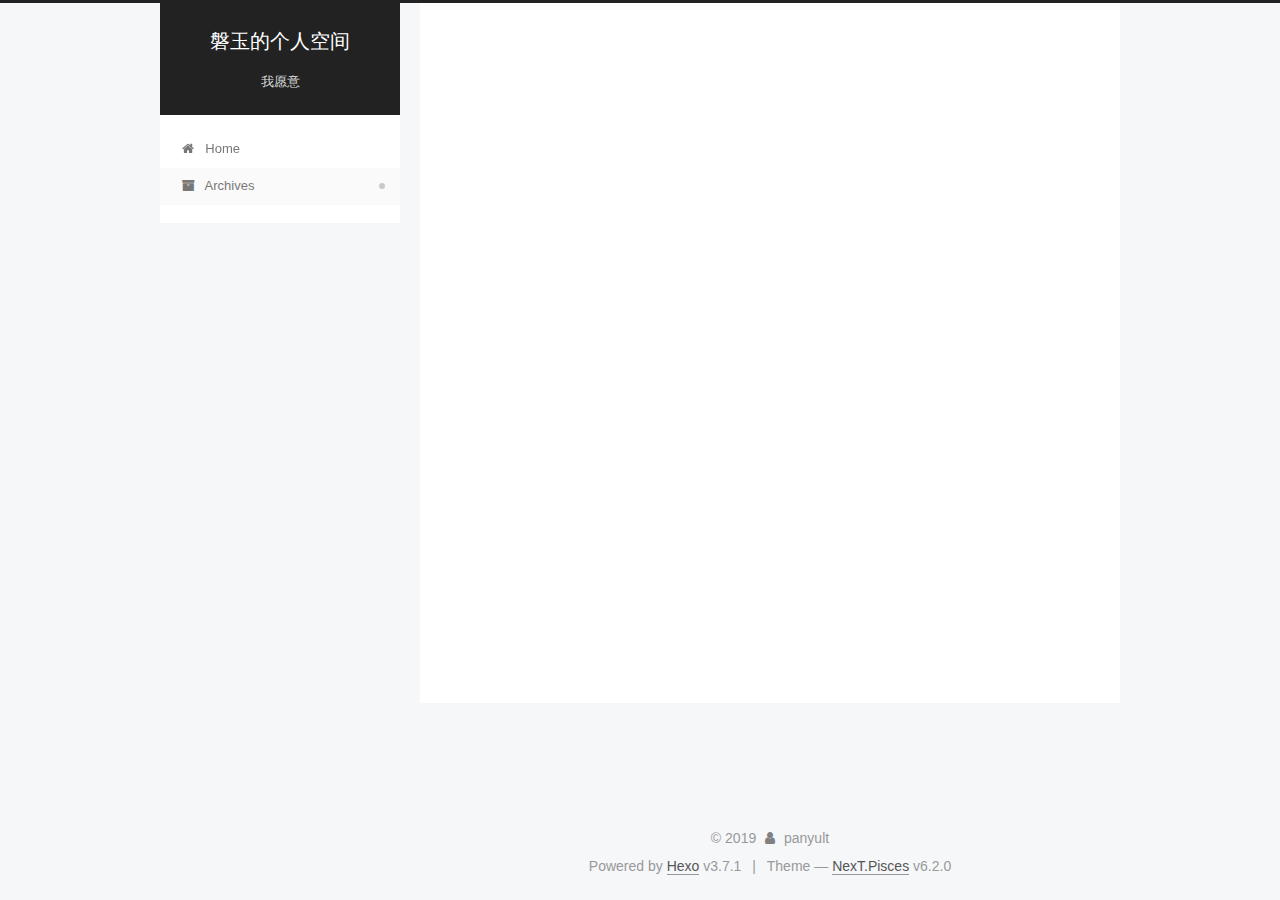
<file: archives/index.html>
<!DOCTYPE html>






  


<html class="theme-next pisces use-motion" lang="zh-Hans">
<head>
  <meta charset="UTF-8"/>
<meta http-equiv="X-UA-Compatible" content="IE=edge" />
<meta name="viewport" content="width=device-width, initial-scale=1, maximum-scale=2"/>
<meta name="theme-color" content="#222">












<meta http-equiv="Cache-Control" content="no-transform" />
<meta http-equiv="Cache-Control" content="no-siteapp" />






















<link href="/lib/font-awesome/css/font-awesome.min.css?v=4.6.2" rel="stylesheet" type="text/css" />

<link href="/css/main.css?v=6.2.0" rel="stylesheet" type="text/css" />


  <link rel="apple-touch-icon" sizes="180x180" href="/images/apple-touch-icon-next.png?v=6.2.0">


  <link rel="icon" type="image/png" sizes="32x32" href="/images/favicon-32x32-next.png?v=6.2.0">


  <link rel="icon" type="image/png" sizes="16x16" href="/images/favicon-16x16-next.png?v=6.2.0">


  <link rel="mask-icon" href="/images/logo.svg?v=6.2.0" color="#222">









<script type="text/javascript" id="hexo.configurations">
  var NexT = window.NexT || {};
  var CONFIG = {
    root: '/',
    scheme: 'Pisces',
    version: '6.2.0',
    sidebar: {"position":"left","display":"post","offset":12,"b2t":false,"scrollpercent":false,"onmobile":false},
    fancybox: false,
    fastclick: false,
    lazyload: false,
    tabs: true,
    motion: {"enable":true,"async":false,"transition":{"post_block":"fadeIn","post_header":"slideDownIn","post_body":"slideDownIn","coll_header":"slideLeftIn","sidebar":"slideUpIn"}},
    algolia: {
      applicationID: '',
      apiKey: '',
      indexName: '',
      hits: {"per_page":10},
      labels: {"input_placeholder":"Search for Posts","hits_empty":"We didn't find any results for the search: ${query}","hits_stats":"${hits} results found in ${time} ms"}
    }
  };
</script>


  




  <meta name="description" content="Love story meets Viva La Vida">
<meta name="keywords" content="panyu,panyult,磐玉,磐玉2">
<meta property="og:type" content="website">
<meta property="og:title" content="磐玉的个人空间">
<meta property="og:url" content="http://yoursite.com/archives/index.html">
<meta property="og:site_name" content="磐玉的个人空间">
<meta property="og:description" content="Love story meets Viva La Vida">
<meta property="og:locale" content="zh-Hans">
<meta name="twitter:card" content="summary">
<meta name="twitter:title" content="磐玉的个人空间">
<meta name="twitter:description" content="Love story meets Viva La Vida">






  <link rel="canonical" href="http://yoursite.com/archives/"/>



<script type="text/javascript" id="page.configurations">
  CONFIG.page = {
    sidebar: "",
  };
</script>

  <title>Archive | 磐玉的个人空间</title>
  









  <noscript>
  <style type="text/css">
    .use-motion .motion-element,
    .use-motion .brand,
    .use-motion .menu-item,
    .sidebar-inner,
    .use-motion .post-block,
    .use-motion .pagination,
    .use-motion .comments,
    .use-motion .post-header,
    .use-motion .post-body,
    .use-motion .collection-title { opacity: initial; }

    .use-motion .logo,
    .use-motion .site-title,
    .use-motion .site-subtitle {
      opacity: initial;
      top: initial;
    }

    .use-motion {
      .logo-line-before i { left: initial; }
      .logo-line-after i { right: initial; }
    }
  </style>
</noscript>

</head>

<body itemscope itemtype="http://schema.org/WebPage" lang="zh-Hans">

  
  
    
  

  <div class="container sidebar-position-left page-archive">
    <div class="headband"></div>

    <header id="header" class="header" itemscope itemtype="http://schema.org/WPHeader">
      <div class="header-inner"><div class="site-brand-wrapper">
  <div class="site-meta ">
    

    <div class="custom-logo-site-title">
      <a href="/" class="brand" rel="start">
        <span class="logo-line-before"><i></i></span>
        <span class="site-title">磐玉的个人空间</span>
        <span class="logo-line-after"><i></i></span>
      </a>
    </div>
      
        <p class="site-subtitle">我愿意</p>
      
  </div>

  <div class="site-nav-toggle">
    <button aria-label="Toggle navigation bar">
      <span class="btn-bar"></span>
      <span class="btn-bar"></span>
      <span class="btn-bar"></span>
    </button>
  </div>
</div>




<nav class="site-nav">
  
    <ul id="menu" class="menu">
      
        
        
        
          
          <li class="menu-item menu-item-home">
    <a href="/" rel="section">
      <i class="menu-item-icon fa fa-fw fa-home"></i> <br />Home</a>
  </li>
        
        
        
          
          <li class="menu-item menu-item-archives menu-item-active">
    <a href="/archives/" rel="section">
      <i class="menu-item-icon fa fa-fw fa-archive"></i> <br />Archives</a>
  </li>

      
      
    </ul>
  

  

  
</nav>



  



</div>
    </header>

    


    <main id="main" class="main">
      <div class="main-inner">
        <div class="content-wrap">
          
            

    
    
      
      
    
      
      
    
    

  


          
          <div id="content" class="content">
            

  
  
  
  <div class="post-block archive">
    <div id="posts" class="posts-collapse">
      <span class="archive-move-on"></span>

      
      <span class="archive-page-counter">
        
        
        
          
        
        Um..! 3 posts in total. Keep on posting.
      </span>
      

      

        
        
        

        
          
          <div class="collection-title">
            <h1 class="archive-year" id="archive-year-2019">2019</h1>
          </div>
        
        

        

  <article class="post post-type-normal" itemscope itemtype="http://schema.org/Article">
    <header class="post-header">

      <h2 class="post-title">
        
            <a class="post-title-link" href="/2019/01/28/非暴力沟通/" itemprop="url">
              
                <span itemprop="name">非暴力沟通笔记</span>
              
            </a>
        
      </h2>

      <div class="post-meta">
        <time class="post-time" itemprop="dateCreated"
              datetime="2019-01-28T15:03:39+08:00"
              content="2019-01-28" >
          01-28
        </time>
      </div>

    </header>
  </article>



      

        
        
        

        
        

        

  <article class="post post-type-normal" itemscope itemtype="http://schema.org/Article">
    <header class="post-header">

      <h2 class="post-title">
        
            <a class="post-title-link" href="/2019/01/27/动漫收录/" itemprop="url">
              
                <span itemprop="name">动漫收录</span>
              
            </a>
        
      </h2>

      <div class="post-meta">
        <time class="post-time" itemprop="dateCreated"
              datetime="2019-01-27T13:03:32+08:00"
              content="2019-01-27" >
          01-27
        </time>
      </div>

    </header>
  </article>



      

        
        
        

        
          
          <div class="collection-title">
            <h1 class="archive-year" id="archive-year-2018">2018</h1>
          </div>
        
        

        

  <article class="post post-type-normal" itemscope itemtype="http://schema.org/Article">
    <header class="post-header">

      <h2 class="post-title">
        
            <a class="post-title-link" href="/2018/05/04/很高兴你来啦/" itemprop="url">
              
                <span itemprop="name">很高兴你来啦</span>
              
            </a>
        
      </h2>

      <div class="post-meta">
        <time class="post-time" itemprop="dateCreated"
              datetime="2018-05-04T16:49:19+08:00"
              content="2018-05-04" >
          05-04
        </time>
      </div>

    </header>
  </article>



      

    </div>
  </div>
  
  
  

  



          </div>
          

        </div>
        
          
  
  <div class="sidebar-toggle">
    <div class="sidebar-toggle-line-wrap">
      <span class="sidebar-toggle-line sidebar-toggle-line-first"></span>
      <span class="sidebar-toggle-line sidebar-toggle-line-middle"></span>
      <span class="sidebar-toggle-line sidebar-toggle-line-last"></span>
    </div>
  </div>

  <aside id="sidebar" class="sidebar">
    
    <div class="sidebar-inner">

      

      

      <section class="site-overview-wrap sidebar-panel sidebar-panel-active">
        <div class="site-overview">
          <div class="site-author motion-element" itemprop="author" itemscope itemtype="http://schema.org/Person">
            
              <p class="site-author-name" itemprop="name">panyult</p>
              <p class="site-description motion-element" itemprop="description">Love story meets Viva La Vida</p>
          </div>

          
            <nav class="site-state motion-element">
              
                <div class="site-state-item site-state-posts">
                
                  <a href="/archives/">
                
                    <span class="site-state-item-count">3</span>
                    <span class="site-state-item-name">posts</span>
                  </a>
                </div>
              

              

              
            </nav>
          

          

          

          
          

          
          

          
            
          
          

        </div>
      </section>

      

      

    </div>
  </aside>


        
      </div>
    </main>

    <footer id="footer" class="footer">
      <div class="footer-inner">
        <div class="copyright">&copy; <span itemprop="copyrightYear">2019</span>
  <span class="with-love" id="animate">
    <i class="fa fa-user"></i>
  </span>
  <span class="author" itemprop="copyrightHolder">panyult</span>

  

  
</div>




  <div class="powered-by">Powered by <a class="theme-link" target="_blank" href="https://hexo.io">Hexo</a> v3.7.1</div>



  <span class="post-meta-divider">|</span>



  <div class="theme-info">Theme &mdash; <a class="theme-link" target="_blank" href="https://github.com/theme-next/hexo-theme-next">NexT.Pisces</a> v6.2.0</div>




        








        
      </div>
    </footer>

    
      <div class="back-to-top">
        <i class="fa fa-arrow-up"></i>
        
      </div>
    

    

  </div>

  

<script type="text/javascript">
  if (Object.prototype.toString.call(window.Promise) !== '[object Function]') {
    window.Promise = null;
  }
</script>


























  
  
    <script type="text/javascript" src="/lib/jquery/index.js?v=2.1.3"></script>
  

  
  
    <script type="text/javascript" src="/lib/velocity/velocity.min.js?v=1.2.1"></script>
  

  
  
    <script type="text/javascript" src="/lib/velocity/velocity.ui.min.js?v=1.2.1"></script>
  


  


  <script type="text/javascript" src="/js/src/utils.js?v=6.2.0"></script>

  <script type="text/javascript" src="/js/src/motion.js?v=6.2.0"></script>



  
  


  <script type="text/javascript" src="/js/src/affix.js?v=6.2.0"></script>

  <script type="text/javascript" src="/js/src/schemes/pisces.js?v=6.2.0"></script>



  

  


  <script type="text/javascript" src="/js/src/bootstrap.js?v=6.2.0"></script>



  



	





  





  










  





  

  

  

  

  
  

  

  

  

  

  

</body>
</html>
</file>
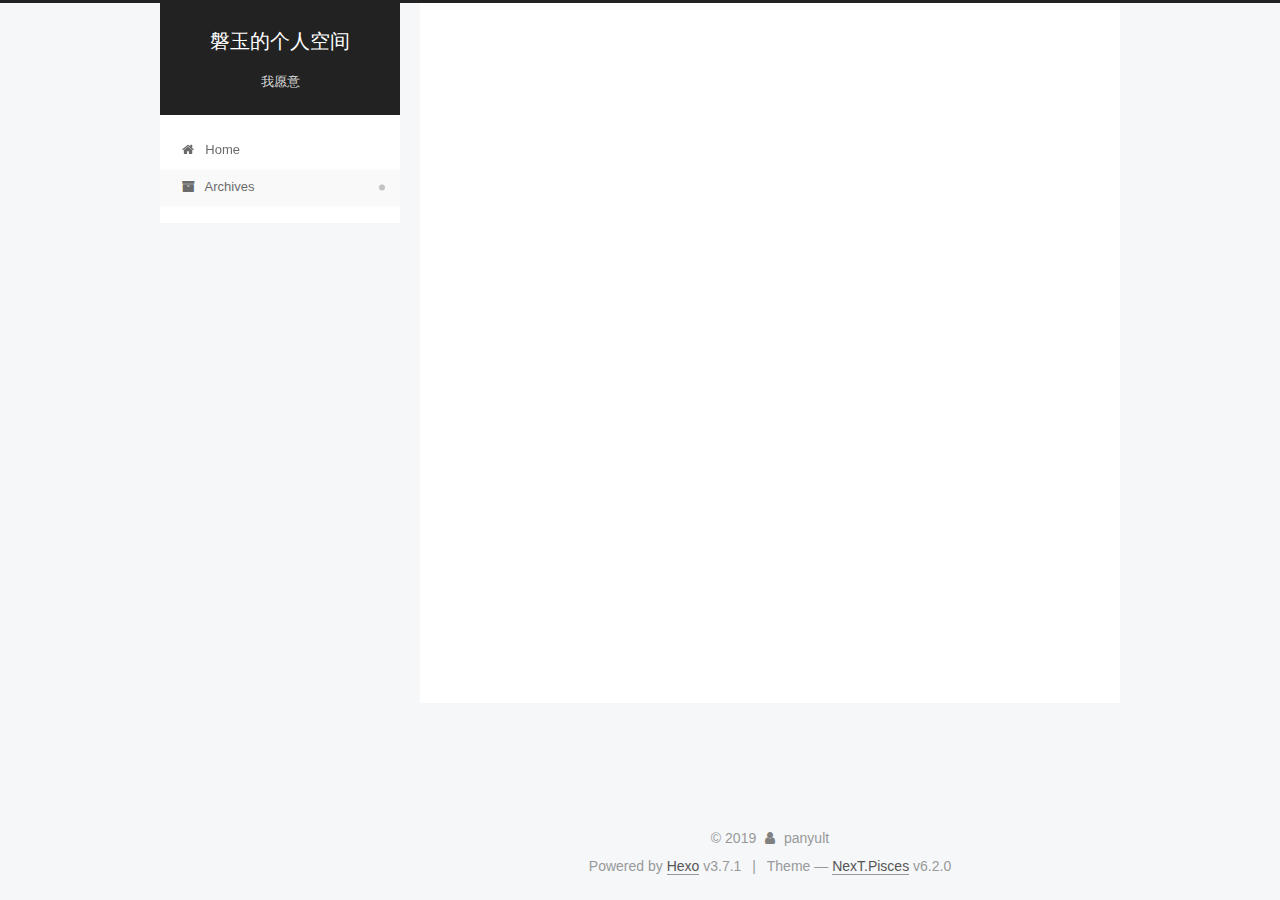
<file: archives/2018/index.html>
<!DOCTYPE html>






  


<html class="theme-next pisces use-motion" lang="zh-Hans">
<head>
  <meta charset="UTF-8"/>
<meta http-equiv="X-UA-Compatible" content="IE=edge" />
<meta name="viewport" content="width=device-width, initial-scale=1, maximum-scale=2"/>
<meta name="theme-color" content="#222">












<meta http-equiv="Cache-Control" content="no-transform" />
<meta http-equiv="Cache-Control" content="no-siteapp" />






















<link href="/lib/font-awesome/css/font-awesome.min.css?v=4.6.2" rel="stylesheet" type="text/css" />

<link href="/css/main.css?v=6.2.0" rel="stylesheet" type="text/css" />


  <link rel="apple-touch-icon" sizes="180x180" href="/images/apple-touch-icon-next.png?v=6.2.0">


  <link rel="icon" type="image/png" sizes="32x32" href="/images/favicon-32x32-next.png?v=6.2.0">


  <link rel="icon" type="image/png" sizes="16x16" href="/images/favicon-16x16-next.png?v=6.2.0">


  <link rel="mask-icon" href="/images/logo.svg?v=6.2.0" color="#222">









<script type="text/javascript" id="hexo.configurations">
  var NexT = window.NexT || {};
  var CONFIG = {
    root: '/',
    scheme: 'Pisces',
    version: '6.2.0',
    sidebar: {"position":"left","display":"post","offset":12,"b2t":false,"scrollpercent":false,"onmobile":false},
    fancybox: false,
    fastclick: false,
    lazyload: false,
    tabs: true,
    motion: {"enable":true,"async":false,"transition":{"post_block":"fadeIn","post_header":"slideDownIn","post_body":"slideDownIn","coll_header":"slideLeftIn","sidebar":"slideUpIn"}},
    algolia: {
      applicationID: '',
      apiKey: '',
      indexName: '',
      hits: {"per_page":10},
      labels: {"input_placeholder":"Search for Posts","hits_empty":"We didn't find any results for the search: ${query}","hits_stats":"${hits} results found in ${time} ms"}
    }
  };
</script>


  




  <meta name="description" content="Love story meets Viva La Vida">
<meta name="keywords" content="panyu,panyult,磐玉,磐玉2">
<meta property="og:type" content="website">
<meta property="og:title" content="磐玉的个人空间">
<meta property="og:url" content="http://yoursite.com/archives/2018/index.html">
<meta property="og:site_name" content="磐玉的个人空间">
<meta property="og:description" content="Love story meets Viva La Vida">
<meta property="og:locale" content="zh-Hans">
<meta name="twitter:card" content="summary">
<meta name="twitter:title" content="磐玉的个人空间">
<meta name="twitter:description" content="Love story meets Viva La Vida">






  <link rel="canonical" href="http://yoursite.com/archives/2018/"/>



<script type="text/javascript" id="page.configurations">
  CONFIG.page = {
    sidebar: "",
  };
</script>

  <title>Archive | 磐玉的个人空间</title>
  









  <noscript>
  <style type="text/css">
    .use-motion .motion-element,
    .use-motion .brand,
    .use-motion .menu-item,
    .sidebar-inner,
    .use-motion .post-block,
    .use-motion .pagination,
    .use-motion .comments,
    .use-motion .post-header,
    .use-motion .post-body,
    .use-motion .collection-title { opacity: initial; }

    .use-motion .logo,
    .use-motion .site-title,
    .use-motion .site-subtitle {
      opacity: initial;
      top: initial;
    }

    .use-motion {
      .logo-line-before i { left: initial; }
      .logo-line-after i { right: initial; }
    }
  </style>
</noscript>

</head>

<body itemscope itemtype="http://schema.org/WebPage" lang="zh-Hans">

  
  
    
  

  <div class="container sidebar-position-left page-archive">
    <div class="headband"></div>

    <header id="header" class="header" itemscope itemtype="http://schema.org/WPHeader">
      <div class="header-inner"><div class="site-brand-wrapper">
  <div class="site-meta ">
    

    <div class="custom-logo-site-title">
      <a href="/" class="brand" rel="start">
        <span class="logo-line-before"><i></i></span>
        <span class="site-title">磐玉的个人空间</span>
        <span class="logo-line-after"><i></i></span>
      </a>
    </div>
      
        <p class="site-subtitle">我愿意</p>
      
  </div>

  <div class="site-nav-toggle">
    <button aria-label="Toggle navigation bar">
      <span class="btn-bar"></span>
      <span class="btn-bar"></span>
      <span class="btn-bar"></span>
    </button>
  </div>
</div>




<nav class="site-nav">
  
    <ul id="menu" class="menu">
      
        
        
        
          
          <li class="menu-item menu-item-home">
    <a href="/" rel="section">
      <i class="menu-item-icon fa fa-fw fa-home"></i> <br />Home</a>
  </li>
        
        
        
          
          <li class="menu-item menu-item-archives menu-item-active">
    <a href="/archives/" rel="section">
      <i class="menu-item-icon fa fa-fw fa-archive"></i> <br />Archives</a>
  </li>

      
      
    </ul>
  

  

  
</nav>



  



</div>
    </header>

    


    <main id="main" class="main">
      <div class="main-inner">
        <div class="content-wrap">
          
            

    
    
      
      
    
      
      
    
    

  


          
          <div id="content" class="content">
            

  
  
  
  <div class="post-block archive">
    <div id="posts" class="posts-collapse">
      <span class="archive-move-on"></span>

      
      <span class="archive-page-counter">
        
        
        
          
        
        Um..! 3 posts in total. Keep on posting.
      </span>
      

      

        
        
        

        
          
          <div class="collection-title">
            <h1 class="archive-year" id="archive-year-2018">2018</h1>
          </div>
        
        

        

  <article class="post post-type-normal" itemscope itemtype="http://schema.org/Article">
    <header class="post-header">

      <h2 class="post-title">
        
            <a class="post-title-link" href="/2018/05/04/很高兴你来啦/" itemprop="url">
              
                <span itemprop="name">很高兴你来啦</span>
              
            </a>
        
      </h2>

      <div class="post-meta">
        <time class="post-time" itemprop="dateCreated"
              datetime="2018-05-04T16:49:19+08:00"
              content="2018-05-04" >
          05-04
        </time>
      </div>

    </header>
  </article>



      

    </div>
  </div>
  
  
  

  



          </div>
          

        </div>
        
          
  
  <div class="sidebar-toggle">
    <div class="sidebar-toggle-line-wrap">
      <span class="sidebar-toggle-line sidebar-toggle-line-first"></span>
      <span class="sidebar-toggle-line sidebar-toggle-line-middle"></span>
      <span class="sidebar-toggle-line sidebar-toggle-line-last"></span>
    </div>
  </div>

  <aside id="sidebar" class="sidebar">
    
    <div class="sidebar-inner">

      

      

      <section class="site-overview-wrap sidebar-panel sidebar-panel-active">
        <div class="site-overview">
          <div class="site-author motion-element" itemprop="author" itemscope itemtype="http://schema.org/Person">
            
              <p class="site-author-name" itemprop="name">panyult</p>
              <p class="site-description motion-element" itemprop="description">Love story meets Viva La Vida</p>
          </div>

          
            <nav class="site-state motion-element">
              
                <div class="site-state-item site-state-posts">
                
                  <a href="/archives/">
                
                    <span class="site-state-item-count">3</span>
                    <span class="site-state-item-name">posts</span>
                  </a>
                </div>
              

              

              
            </nav>
          

          

          

          
          

          
          

          
            
          
          

        </div>
      </section>

      

      

    </div>
  </aside>


        
      </div>
    </main>

    <footer id="footer" class="footer">
      <div class="footer-inner">
        <div class="copyright">&copy; <span itemprop="copyrightYear">2019</span>
  <span class="with-love" id="animate">
    <i class="fa fa-user"></i>
  </span>
  <span class="author" itemprop="copyrightHolder">panyult</span>

  

  
</div>




  <div class="powered-by">Powered by <a class="theme-link" target="_blank" href="https://hexo.io">Hexo</a> v3.7.1</div>



  <span class="post-meta-divider">|</span>



  <div class="theme-info">Theme &mdash; <a class="theme-link" target="_blank" href="https://github.com/theme-next/hexo-theme-next">NexT.Pisces</a> v6.2.0</div>




        








        
      </div>
    </footer>

    
      <div class="back-to-top">
        <i class="fa fa-arrow-up"></i>
        
      </div>
    

    

  </div>

  

<script type="text/javascript">
  if (Object.prototype.toString.call(window.Promise) !== '[object Function]') {
    window.Promise = null;
  }
</script>


























  
  
    <script type="text/javascript" src="/lib/jquery/index.js?v=2.1.3"></script>
  

  
  
    <script type="text/javascript" src="/lib/velocity/velocity.min.js?v=1.2.1"></script>
  

  
  
    <script type="text/javascript" src="/lib/velocity/velocity.ui.min.js?v=1.2.1"></script>
  


  


  <script type="text/javascript" src="/js/src/utils.js?v=6.2.0"></script>

  <script type="text/javascript" src="/js/src/motion.js?v=6.2.0"></script>



  
  


  <script type="text/javascript" src="/js/src/affix.js?v=6.2.0"></script>

  <script type="text/javascript" src="/js/src/schemes/pisces.js?v=6.2.0"></script>



  

  


  <script type="text/javascript" src="/js/src/bootstrap.js?v=6.2.0"></script>



  



	





  





  










  





  

  

  

  

  
  

  

  

  

  

  

</body>
</html>
</file>
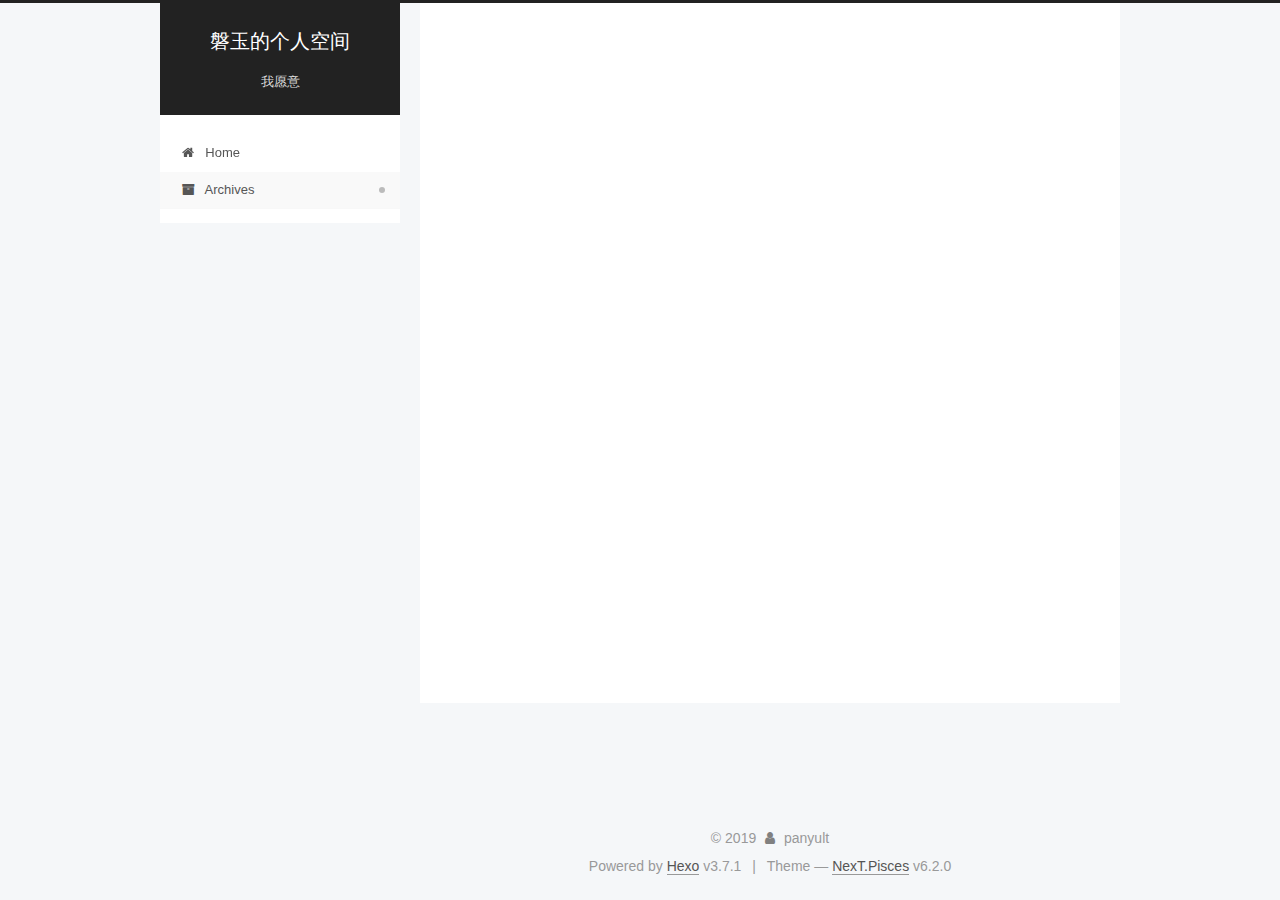
<file: archives/2019/index.html>
<!DOCTYPE html>






  


<html class="theme-next pisces use-motion" lang="zh-Hans">
<head>
  <meta charset="UTF-8"/>
<meta http-equiv="X-UA-Compatible" content="IE=edge" />
<meta name="viewport" content="width=device-width, initial-scale=1, maximum-scale=2"/>
<meta name="theme-color" content="#222">












<meta http-equiv="Cache-Control" content="no-transform" />
<meta http-equiv="Cache-Control" content="no-siteapp" />






















<link href="/lib/font-awesome/css/font-awesome.min.css?v=4.6.2" rel="stylesheet" type="text/css" />

<link href="/css/main.css?v=6.2.0" rel="stylesheet" type="text/css" />


  <link rel="apple-touch-icon" sizes="180x180" href="/images/apple-touch-icon-next.png?v=6.2.0">


  <link rel="icon" type="image/png" sizes="32x32" href="/images/favicon-32x32-next.png?v=6.2.0">


  <link rel="icon" type="image/png" sizes="16x16" href="/images/favicon-16x16-next.png?v=6.2.0">


  <link rel="mask-icon" href="/images/logo.svg?v=6.2.0" color="#222">









<script type="text/javascript" id="hexo.configurations">
  var NexT = window.NexT || {};
  var CONFIG = {
    root: '/',
    scheme: 'Pisces',
    version: '6.2.0',
    sidebar: {"position":"left","display":"post","offset":12,"b2t":false,"scrollpercent":false,"onmobile":false},
    fancybox: false,
    fastclick: false,
    lazyload: false,
    tabs: true,
    motion: {"enable":true,"async":false,"transition":{"post_block":"fadeIn","post_header":"slideDownIn","post_body":"slideDownIn","coll_header":"slideLeftIn","sidebar":"slideUpIn"}},
    algolia: {
      applicationID: '',
      apiKey: '',
      indexName: '',
      hits: {"per_page":10},
      labels: {"input_placeholder":"Search for Posts","hits_empty":"We didn't find any results for the search: ${query}","hits_stats":"${hits} results found in ${time} ms"}
    }
  };
</script>


  




  <meta name="description" content="Love story meets Viva La Vida">
<meta name="keywords" content="panyu,panyult,磐玉,磐玉2">
<meta property="og:type" content="website">
<meta property="og:title" content="磐玉的个人空间">
<meta property="og:url" content="http://yoursite.com/archives/2019/index.html">
<meta property="og:site_name" content="磐玉的个人空间">
<meta property="og:description" content="Love story meets Viva La Vida">
<meta property="og:locale" content="zh-Hans">
<meta name="twitter:card" content="summary">
<meta name="twitter:title" content="磐玉的个人空间">
<meta name="twitter:description" content="Love story meets Viva La Vida">






  <link rel="canonical" href="http://yoursite.com/archives/2019/"/>



<script type="text/javascript" id="page.configurations">
  CONFIG.page = {
    sidebar: "",
  };
</script>

  <title>Archive | 磐玉的个人空间</title>
  









  <noscript>
  <style type="text/css">
    .use-motion .motion-element,
    .use-motion .brand,
    .use-motion .menu-item,
    .sidebar-inner,
    .use-motion .post-block,
    .use-motion .pagination,
    .use-motion .comments,
    .use-motion .post-header,
    .use-motion .post-body,
    .use-motion .collection-title { opacity: initial; }

    .use-motion .logo,
    .use-motion .site-title,
    .use-motion .site-subtitle {
      opacity: initial;
      top: initial;
    }

    .use-motion {
      .logo-line-before i { left: initial; }
      .logo-line-after i { right: initial; }
    }
  </style>
</noscript>

</head>

<body itemscope itemtype="http://schema.org/WebPage" lang="zh-Hans">

  
  
    
  

  <div class="container sidebar-position-left page-archive">
    <div class="headband"></div>

    <header id="header" class="header" itemscope itemtype="http://schema.org/WPHeader">
      <div class="header-inner"><div class="site-brand-wrapper">
  <div class="site-meta ">
    

    <div class="custom-logo-site-title">
      <a href="/" class="brand" rel="start">
        <span class="logo-line-before"><i></i></span>
        <span class="site-title">磐玉的个人空间</span>
        <span class="logo-line-after"><i></i></span>
      </a>
    </div>
      
        <p class="site-subtitle">我愿意</p>
      
  </div>

  <div class="site-nav-toggle">
    <button aria-label="Toggle navigation bar">
      <span class="btn-bar"></span>
      <span class="btn-bar"></span>
      <span class="btn-bar"></span>
    </button>
  </div>
</div>




<nav class="site-nav">
  
    <ul id="menu" class="menu">
      
        
        
        
          
          <li class="menu-item menu-item-home">
    <a href="/" rel="section">
      <i class="menu-item-icon fa fa-fw fa-home"></i> <br />Home</a>
  </li>
        
        
        
          
          <li class="menu-item menu-item-archives menu-item-active">
    <a href="/archives/" rel="section">
      <i class="menu-item-icon fa fa-fw fa-archive"></i> <br />Archives</a>
  </li>

      
      
    </ul>
  

  

  
</nav>



  



</div>
    </header>

    


    <main id="main" class="main">
      <div class="main-inner">
        <div class="content-wrap">
          
            

    
    
      
      
    
      
      
    
    

  


          
          <div id="content" class="content">
            

  
  
  
  <div class="post-block archive">
    <div id="posts" class="posts-collapse">
      <span class="archive-move-on"></span>

      
      <span class="archive-page-counter">
        
        
        
          
        
        Um..! 2 posts in total. Keep on posting.
      </span>
      

      

        
        
        

        
          
          <div class="collection-title">
            <h1 class="archive-year" id="archive-year-2019">2019</h1>
          </div>
        
        

        

  <article class="post post-type-normal" itemscope itemtype="http://schema.org/Article">
    <header class="post-header">

      <h2 class="post-title">
        
            <a class="post-title-link" href="/2019/01/27/动漫收录/" itemprop="url">
              
                <span itemprop="name">动漫收录</span>
              
            </a>
        
      </h2>

      <div class="post-meta">
        <time class="post-time" itemprop="dateCreated"
              datetime="2019-01-27T13:03:32+08:00"
              content="2019-01-27" >
          01-27
        </time>
      </div>

    </header>
  </article>



      

    </div>
  </div>
  
  
  

  



          </div>
          

        </div>
        
          
  
  <div class="sidebar-toggle">
    <div class="sidebar-toggle-line-wrap">
      <span class="sidebar-toggle-line sidebar-toggle-line-first"></span>
      <span class="sidebar-toggle-line sidebar-toggle-line-middle"></span>
      <span class="sidebar-toggle-line sidebar-toggle-line-last"></span>
    </div>
  </div>

  <aside id="sidebar" class="sidebar">
    
    <div class="sidebar-inner">

      

      

      <section class="site-overview-wrap sidebar-panel sidebar-panel-active">
        <div class="site-overview">
          <div class="site-author motion-element" itemprop="author" itemscope itemtype="http://schema.org/Person">
            
              <p class="site-author-name" itemprop="name">panyult</p>
              <p class="site-description motion-element" itemprop="description">Love story meets Viva La Vida</p>
          </div>

          
            <nav class="site-state motion-element">
              
                <div class="site-state-item site-state-posts">
                
                  <a href="/archives/">
                
                    <span class="site-state-item-count">2</span>
                    <span class="site-state-item-name">posts</span>
                  </a>
                </div>
              

              

              
            </nav>
          

          

          

          
          

          
          

          
            
          
          

        </div>
      </section>

      

      

    </div>
  </aside>


        
      </div>
    </main>

    <footer id="footer" class="footer">
      <div class="footer-inner">
        <div class="copyright">&copy; <span itemprop="copyrightYear">2019</span>
  <span class="with-love" id="animate">
    <i class="fa fa-user"></i>
  </span>
  <span class="author" itemprop="copyrightHolder">panyult</span>

  

  
</div>




  <div class="powered-by">Powered by <a class="theme-link" target="_blank" href="https://hexo.io">Hexo</a> v3.7.1</div>



  <span class="post-meta-divider">|</span>



  <div class="theme-info">Theme &mdash; <a class="theme-link" target="_blank" href="https://github.com/theme-next/hexo-theme-next">NexT.Pisces</a> v6.2.0</div>




        








        
      </div>
    </footer>

    
      <div class="back-to-top">
        <i class="fa fa-arrow-up"></i>
        
      </div>
    

    

  </div>

  

<script type="text/javascript">
  if (Object.prototype.toString.call(window.Promise) !== '[object Function]') {
    window.Promise = null;
  }
</script>


























  
  
    <script type="text/javascript" src="/lib/jquery/index.js?v=2.1.3"></script>
  

  
  
    <script type="text/javascript" src="/lib/velocity/velocity.min.js?v=1.2.1"></script>
  

  
  
    <script type="text/javascript" src="/lib/velocity/velocity.ui.min.js?v=1.2.1"></script>
  


  


  <script type="text/javascript" src="/js/src/utils.js?v=6.2.0"></script>

  <script type="text/javascript" src="/js/src/motion.js?v=6.2.0"></script>



  
  


  <script type="text/javascript" src="/js/src/affix.js?v=6.2.0"></script>

  <script type="text/javascript" src="/js/src/schemes/pisces.js?v=6.2.0"></script>



  

  


  <script type="text/javascript" src="/js/src/bootstrap.js?v=6.2.0"></script>



  



	





  





  










  





  

  

  

  

  
  

  

  

  

  

  

</body>
</html>
</file>
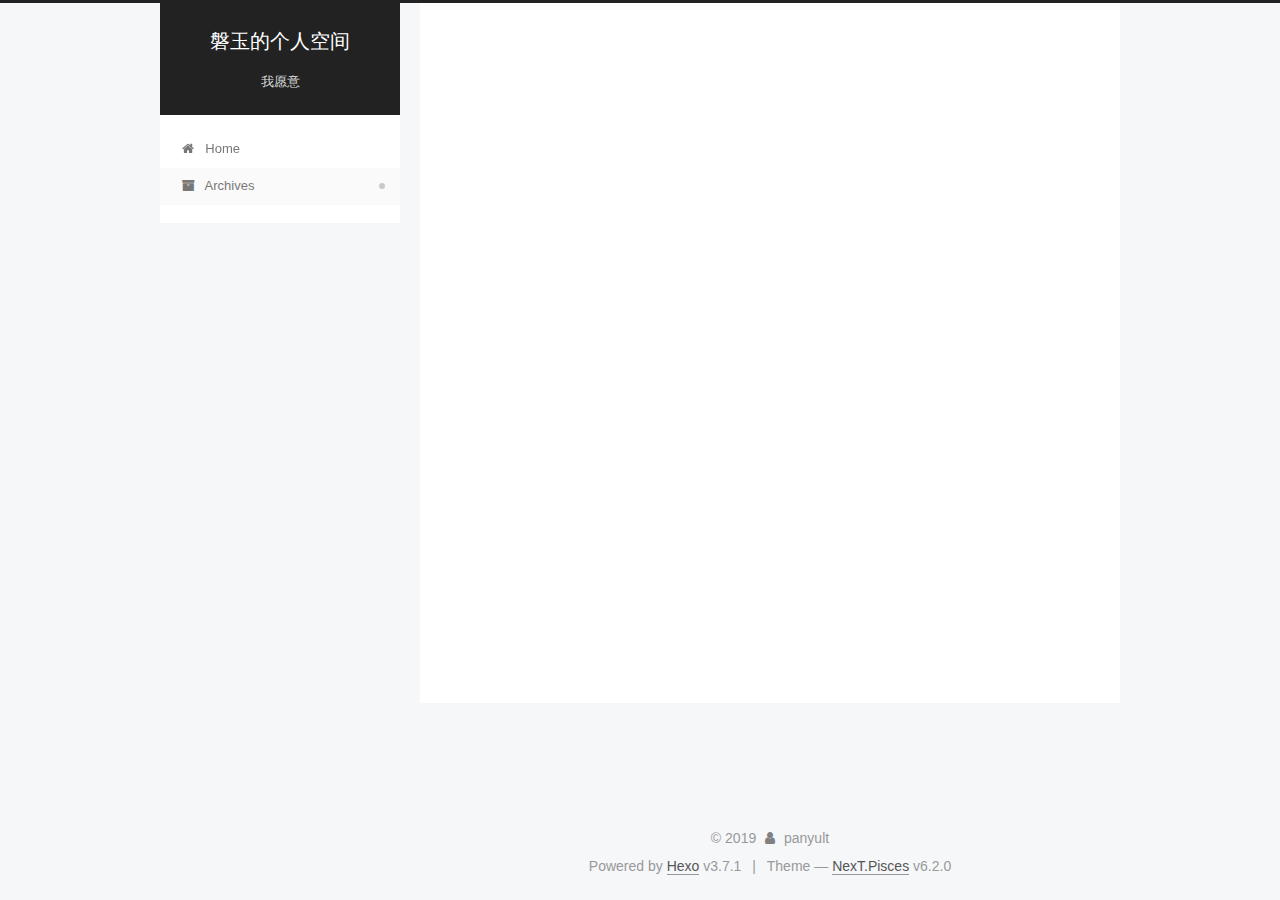
<file: archives/2018/05/index.html>
<!DOCTYPE html>






  


<html class="theme-next pisces use-motion" lang="zh-Hans">
<head>
  <meta charset="UTF-8"/>
<meta http-equiv="X-UA-Compatible" content="IE=edge" />
<meta name="viewport" content="width=device-width, initial-scale=1, maximum-scale=2"/>
<meta name="theme-color" content="#222">












<meta http-equiv="Cache-Control" content="no-transform" />
<meta http-equiv="Cache-Control" content="no-siteapp" />






















<link href="/lib/font-awesome/css/font-awesome.min.css?v=4.6.2" rel="stylesheet" type="text/css" />

<link href="/css/main.css?v=6.2.0" rel="stylesheet" type="text/css" />


  <link rel="apple-touch-icon" sizes="180x180" href="/images/apple-touch-icon-next.png?v=6.2.0">


  <link rel="icon" type="image/png" sizes="32x32" href="/images/favicon-32x32-next.png?v=6.2.0">


  <link rel="icon" type="image/png" sizes="16x16" href="/images/favicon-16x16-next.png?v=6.2.0">


  <link rel="mask-icon" href="/images/logo.svg?v=6.2.0" color="#222">









<script type="text/javascript" id="hexo.configurations">
  var NexT = window.NexT || {};
  var CONFIG = {
    root: '/',
    scheme: 'Pisces',
    version: '6.2.0',
    sidebar: {"position":"left","display":"post","offset":12,"b2t":false,"scrollpercent":false,"onmobile":false},
    fancybox: false,
    fastclick: false,
    lazyload: false,
    tabs: true,
    motion: {"enable":true,"async":false,"transition":{"post_block":"fadeIn","post_header":"slideDownIn","post_body":"slideDownIn","coll_header":"slideLeftIn","sidebar":"slideUpIn"}},
    algolia: {
      applicationID: '',
      apiKey: '',
      indexName: '',
      hits: {"per_page":10},
      labels: {"input_placeholder":"Search for Posts","hits_empty":"We didn't find any results for the search: ${query}","hits_stats":"${hits} results found in ${time} ms"}
    }
  };
</script>


  




  <meta name="description" content="Love story meets Viva La Vida">
<meta name="keywords" content="panyu,panyult,磐玉,磐玉2">
<meta property="og:type" content="website">
<meta property="og:title" content="磐玉的个人空间">
<meta property="og:url" content="http://yoursite.com/archives/2018/05/index.html">
<meta property="og:site_name" content="磐玉的个人空间">
<meta property="og:description" content="Love story meets Viva La Vida">
<meta property="og:locale" content="zh-Hans">
<meta name="twitter:card" content="summary">
<meta name="twitter:title" content="磐玉的个人空间">
<meta name="twitter:description" content="Love story meets Viva La Vida">






  <link rel="canonical" href="http://yoursite.com/archives/2018/05/"/>



<script type="text/javascript" id="page.configurations">
  CONFIG.page = {
    sidebar: "",
  };
</script>

  <title>Archive | 磐玉的个人空间</title>
  









  <noscript>
  <style type="text/css">
    .use-motion .motion-element,
    .use-motion .brand,
    .use-motion .menu-item,
    .sidebar-inner,
    .use-motion .post-block,
    .use-motion .pagination,
    .use-motion .comments,
    .use-motion .post-header,
    .use-motion .post-body,
    .use-motion .collection-title { opacity: initial; }

    .use-motion .logo,
    .use-motion .site-title,
    .use-motion .site-subtitle {
      opacity: initial;
      top: initial;
    }

    .use-motion {
      .logo-line-before i { left: initial; }
      .logo-line-after i { right: initial; }
    }
  </style>
</noscript>

</head>

<body itemscope itemtype="http://schema.org/WebPage" lang="zh-Hans">

  
  
    
  

  <div class="container sidebar-position-left page-archive">
    <div class="headband"></div>

    <header id="header" class="header" itemscope itemtype="http://schema.org/WPHeader">
      <div class="header-inner"><div class="site-brand-wrapper">
  <div class="site-meta ">
    

    <div class="custom-logo-site-title">
      <a href="/" class="brand" rel="start">
        <span class="logo-line-before"><i></i></span>
        <span class="site-title">磐玉的个人空间</span>
        <span class="logo-line-after"><i></i></span>
      </a>
    </div>
      
        <p class="site-subtitle">我愿意</p>
      
  </div>

  <div class="site-nav-toggle">
    <button aria-label="Toggle navigation bar">
      <span class="btn-bar"></span>
      <span class="btn-bar"></span>
      <span class="btn-bar"></span>
    </button>
  </div>
</div>




<nav class="site-nav">
  
    <ul id="menu" class="menu">
      
        
        
        
          
          <li class="menu-item menu-item-home">
    <a href="/" rel="section">
      <i class="menu-item-icon fa fa-fw fa-home"></i> <br />Home</a>
  </li>
        
        
        
          
          <li class="menu-item menu-item-archives menu-item-active">
    <a href="/archives/" rel="section">
      <i class="menu-item-icon fa fa-fw fa-archive"></i> <br />Archives</a>
  </li>

      
      
    </ul>
  

  

  
</nav>



  



</div>
    </header>

    


    <main id="main" class="main">
      <div class="main-inner">
        <div class="content-wrap">
          
            

    
    
      
      
    
      
      
    
    

  


          
          <div id="content" class="content">
            

  
  
  
  <div class="post-block archive">
    <div id="posts" class="posts-collapse">
      <span class="archive-move-on"></span>

      
      <span class="archive-page-counter">
        
        
        
          
        
        Um..! 3 posts in total. Keep on posting.
      </span>
      

      

        
        
        

        
          
          <div class="collection-title">
            <h1 class="archive-year" id="archive-year-2018">2018</h1>
          </div>
        
        

        

  <article class="post post-type-normal" itemscope itemtype="http://schema.org/Article">
    <header class="post-header">

      <h2 class="post-title">
        
            <a class="post-title-link" href="/2018/05/04/很高兴你来啦/" itemprop="url">
              
                <span itemprop="name">很高兴你来啦</span>
              
            </a>
        
      </h2>

      <div class="post-meta">
        <time class="post-time" itemprop="dateCreated"
              datetime="2018-05-04T16:49:19+08:00"
              content="2018-05-04" >
          05-04
        </time>
      </div>

    </header>
  </article>



      

    </div>
  </div>
  
  
  

  



          </div>
          

        </div>
        
          
  
  <div class="sidebar-toggle">
    <div class="sidebar-toggle-line-wrap">
      <span class="sidebar-toggle-line sidebar-toggle-line-first"></span>
      <span class="sidebar-toggle-line sidebar-toggle-line-middle"></span>
      <span class="sidebar-toggle-line sidebar-toggle-line-last"></span>
    </div>
  </div>

  <aside id="sidebar" class="sidebar">
    
    <div class="sidebar-inner">

      

      

      <section class="site-overview-wrap sidebar-panel sidebar-panel-active">
        <div class="site-overview">
          <div class="site-author motion-element" itemprop="author" itemscope itemtype="http://schema.org/Person">
            
              <p class="site-author-name" itemprop="name">panyult</p>
              <p class="site-description motion-element" itemprop="description">Love story meets Viva La Vida</p>
          </div>

          
            <nav class="site-state motion-element">
              
                <div class="site-state-item site-state-posts">
                
                  <a href="/archives/">
                
                    <span class="site-state-item-count">3</span>
                    <span class="site-state-item-name">posts</span>
                  </a>
                </div>
              

              

              
            </nav>
          

          

          

          
          

          
          

          
            
          
          

        </div>
      </section>

      

      

    </div>
  </aside>


        
      </div>
    </main>

    <footer id="footer" class="footer">
      <div class="footer-inner">
        <div class="copyright">&copy; <span itemprop="copyrightYear">2019</span>
  <span class="with-love" id="animate">
    <i class="fa fa-user"></i>
  </span>
  <span class="author" itemprop="copyrightHolder">panyult</span>

  

  
</div>




  <div class="powered-by">Powered by <a class="theme-link" target="_blank" href="https://hexo.io">Hexo</a> v3.7.1</div>



  <span class="post-meta-divider">|</span>



  <div class="theme-info">Theme &mdash; <a class="theme-link" target="_blank" href="https://github.com/theme-next/hexo-theme-next">NexT.Pisces</a> v6.2.0</div>




        








        
      </div>
    </footer>

    
      <div class="back-to-top">
        <i class="fa fa-arrow-up"></i>
        
      </div>
    

    

  </div>

  

<script type="text/javascript">
  if (Object.prototype.toString.call(window.Promise) !== '[object Function]') {
    window.Promise = null;
  }
</script>


























  
  
    <script type="text/javascript" src="/lib/jquery/index.js?v=2.1.3"></script>
  

  
  
    <script type="text/javascript" src="/lib/velocity/velocity.min.js?v=1.2.1"></script>
  

  
  
    <script type="text/javascript" src="/lib/velocity/velocity.ui.min.js?v=1.2.1"></script>
  


  


  <script type="text/javascript" src="/js/src/utils.js?v=6.2.0"></script>

  <script type="text/javascript" src="/js/src/motion.js?v=6.2.0"></script>



  
  


  <script type="text/javascript" src="/js/src/affix.js?v=6.2.0"></script>

  <script type="text/javascript" src="/js/src/schemes/pisces.js?v=6.2.0"></script>



  

  


  <script type="text/javascript" src="/js/src/bootstrap.js?v=6.2.0"></script>



  



	





  





  










  





  

  

  

  

  
  

  

  

  

  

  

</body>
</html>
</file>
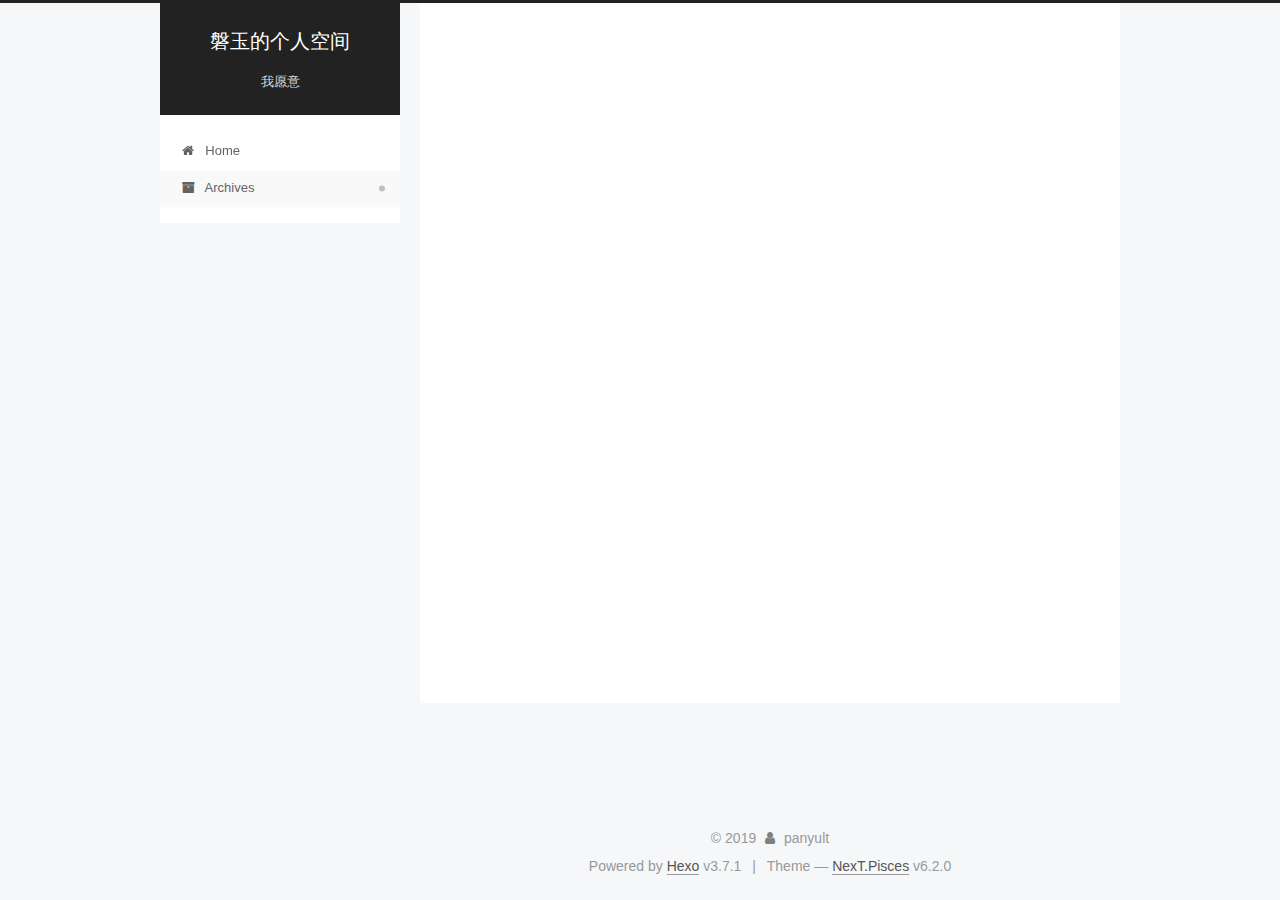
<file: archives/2019/01/index.html>
<!DOCTYPE html>






  


<html class="theme-next pisces use-motion" lang="zh-Hans">
<head>
  <meta charset="UTF-8"/>
<meta http-equiv="X-UA-Compatible" content="IE=edge" />
<meta name="viewport" content="width=device-width, initial-scale=1, maximum-scale=2"/>
<meta name="theme-color" content="#222">












<meta http-equiv="Cache-Control" content="no-transform" />
<meta http-equiv="Cache-Control" content="no-siteapp" />






















<link href="/lib/font-awesome/css/font-awesome.min.css?v=4.6.2" rel="stylesheet" type="text/css" />

<link href="/css/main.css?v=6.2.0" rel="stylesheet" type="text/css" />


  <link rel="apple-touch-icon" sizes="180x180" href="/images/apple-touch-icon-next.png?v=6.2.0">


  <link rel="icon" type="image/png" sizes="32x32" href="/images/favicon-32x32-next.png?v=6.2.0">


  <link rel="icon" type="image/png" sizes="16x16" href="/images/favicon-16x16-next.png?v=6.2.0">


  <link rel="mask-icon" href="/images/logo.svg?v=6.2.0" color="#222">









<script type="text/javascript" id="hexo.configurations">
  var NexT = window.NexT || {};
  var CONFIG = {
    root: '/',
    scheme: 'Pisces',
    version: '6.2.0',
    sidebar: {"position":"left","display":"post","offset":12,"b2t":false,"scrollpercent":false,"onmobile":false},
    fancybox: false,
    fastclick: false,
    lazyload: false,
    tabs: true,
    motion: {"enable":true,"async":false,"transition":{"post_block":"fadeIn","post_header":"slideDownIn","post_body":"slideDownIn","coll_header":"slideLeftIn","sidebar":"slideUpIn"}},
    algolia: {
      applicationID: '',
      apiKey: '',
      indexName: '',
      hits: {"per_page":10},
      labels: {"input_placeholder":"Search for Posts","hits_empty":"We didn't find any results for the search: ${query}","hits_stats":"${hits} results found in ${time} ms"}
    }
  };
</script>


  




  <meta name="description" content="Love story meets Viva La Vida">
<meta name="keywords" content="panyu,panyult,磐玉,磐玉2">
<meta property="og:type" content="website">
<meta property="og:title" content="磐玉的个人空间">
<meta property="og:url" content="http://yoursite.com/archives/2019/01/index.html">
<meta property="og:site_name" content="磐玉的个人空间">
<meta property="og:description" content="Love story meets Viva La Vida">
<meta property="og:locale" content="zh-Hans">
<meta name="twitter:card" content="summary">
<meta name="twitter:title" content="磐玉的个人空间">
<meta name="twitter:description" content="Love story meets Viva La Vida">






  <link rel="canonical" href="http://yoursite.com/archives/2019/01/"/>



<script type="text/javascript" id="page.configurations">
  CONFIG.page = {
    sidebar: "",
  };
</script>

  <title>Archive | 磐玉的个人空间</title>
  









  <noscript>
  <style type="text/css">
    .use-motion .motion-element,
    .use-motion .brand,
    .use-motion .menu-item,
    .sidebar-inner,
    .use-motion .post-block,
    .use-motion .pagination,
    .use-motion .comments,
    .use-motion .post-header,
    .use-motion .post-body,
    .use-motion .collection-title { opacity: initial; }

    .use-motion .logo,
    .use-motion .site-title,
    .use-motion .site-subtitle {
      opacity: initial;
      top: initial;
    }

    .use-motion {
      .logo-line-before i { left: initial; }
      .logo-line-after i { right: initial; }
    }
  </style>
</noscript>

</head>

<body itemscope itemtype="http://schema.org/WebPage" lang="zh-Hans">

  
  
    
  

  <div class="container sidebar-position-left page-archive">
    <div class="headband"></div>

    <header id="header" class="header" itemscope itemtype="http://schema.org/WPHeader">
      <div class="header-inner"><div class="site-brand-wrapper">
  <div class="site-meta ">
    

    <div class="custom-logo-site-title">
      <a href="/" class="brand" rel="start">
        <span class="logo-line-before"><i></i></span>
        <span class="site-title">磐玉的个人空间</span>
        <span class="logo-line-after"><i></i></span>
      </a>
    </div>
      
        <p class="site-subtitle">我愿意</p>
      
  </div>

  <div class="site-nav-toggle">
    <button aria-label="Toggle navigation bar">
      <span class="btn-bar"></span>
      <span class="btn-bar"></span>
      <span class="btn-bar"></span>
    </button>
  </div>
</div>




<nav class="site-nav">
  
    <ul id="menu" class="menu">
      
        
        
        
          
          <li class="menu-item menu-item-home">
    <a href="/" rel="section">
      <i class="menu-item-icon fa fa-fw fa-home"></i> <br />Home</a>
  </li>
        
        
        
          
          <li class="menu-item menu-item-archives menu-item-active">
    <a href="/archives/" rel="section">
      <i class="menu-item-icon fa fa-fw fa-archive"></i> <br />Archives</a>
  </li>

      
      
    </ul>
  

  

  
</nav>



  



</div>
    </header>

    


    <main id="main" class="main">
      <div class="main-inner">
        <div class="content-wrap">
          
            

    
    
      
      
    
      
      
    
    

  


          
          <div id="content" class="content">
            

  
  
  
  <div class="post-block archive">
    <div id="posts" class="posts-collapse">
      <span class="archive-move-on"></span>

      
      <span class="archive-page-counter">
        
        
        
          
        
        Um..! 3 posts in total. Keep on posting.
      </span>
      

      

        
        
        

        
          
          <div class="collection-title">
            <h1 class="archive-year" id="archive-year-2019">2019</h1>
          </div>
        
        

        

  <article class="post post-type-normal" itemscope itemtype="http://schema.org/Article">
    <header class="post-header">

      <h2 class="post-title">
        
            <a class="post-title-link" href="/2019/01/28/非暴力沟通/" itemprop="url">
              
                <span itemprop="name">非暴力沟通笔记</span>
              
            </a>
        
      </h2>

      <div class="post-meta">
        <time class="post-time" itemprop="dateCreated"
              datetime="2019-01-28T15:03:39+08:00"
              content="2019-01-28" >
          01-28
        </time>
      </div>

    </header>
  </article>



      

        
        
        

        
        

        

  <article class="post post-type-normal" itemscope itemtype="http://schema.org/Article">
    <header class="post-header">

      <h2 class="post-title">
        
            <a class="post-title-link" href="/2019/01/27/动漫收录/" itemprop="url">
              
                <span itemprop="name">动漫收录</span>
              
            </a>
        
      </h2>

      <div class="post-meta">
        <time class="post-time" itemprop="dateCreated"
              datetime="2019-01-27T13:03:32+08:00"
              content="2019-01-27" >
          01-27
        </time>
      </div>

    </header>
  </article>



      

    </div>
  </div>
  
  
  

  



          </div>
          

        </div>
        
          
  
  <div class="sidebar-toggle">
    <div class="sidebar-toggle-line-wrap">
      <span class="sidebar-toggle-line sidebar-toggle-line-first"></span>
      <span class="sidebar-toggle-line sidebar-toggle-line-middle"></span>
      <span class="sidebar-toggle-line sidebar-toggle-line-last"></span>
    </div>
  </div>

  <aside id="sidebar" class="sidebar">
    
    <div class="sidebar-inner">

      

      

      <section class="site-overview-wrap sidebar-panel sidebar-panel-active">
        <div class="site-overview">
          <div class="site-author motion-element" itemprop="author" itemscope itemtype="http://schema.org/Person">
            
              <p class="site-author-name" itemprop="name">panyult</p>
              <p class="site-description motion-element" itemprop="description">Love story meets Viva La Vida</p>
          </div>

          
            <nav class="site-state motion-element">
              
                <div class="site-state-item site-state-posts">
                
                  <a href="/archives/">
                
                    <span class="site-state-item-count">3</span>
                    <span class="site-state-item-name">posts</span>
                  </a>
                </div>
              

              

              
            </nav>
          

          

          

          
          

          
          

          
            
          
          

        </div>
      </section>

      

      

    </div>
  </aside>


        
      </div>
    </main>

    <footer id="footer" class="footer">
      <div class="footer-inner">
        <div class="copyright">&copy; <span itemprop="copyrightYear">2019</span>
  <span class="with-love" id="animate">
    <i class="fa fa-user"></i>
  </span>
  <span class="author" itemprop="copyrightHolder">panyult</span>

  

  
</div>




  <div class="powered-by">Powered by <a class="theme-link" target="_blank" href="https://hexo.io">Hexo</a> v3.7.1</div>



  <span class="post-meta-divider">|</span>



  <div class="theme-info">Theme &mdash; <a class="theme-link" target="_blank" href="https://github.com/theme-next/hexo-theme-next">NexT.Pisces</a> v6.2.0</div>




        








        
      </div>
    </footer>

    
      <div class="back-to-top">
        <i class="fa fa-arrow-up"></i>
        
      </div>
    

    

  </div>

  

<script type="text/javascript">
  if (Object.prototype.toString.call(window.Promise) !== '[object Function]') {
    window.Promise = null;
  }
</script>


























  
  
    <script type="text/javascript" src="/lib/jquery/index.js?v=2.1.3"></script>
  

  
  
    <script type="text/javascript" src="/lib/velocity/velocity.min.js?v=1.2.1"></script>
  

  
  
    <script type="text/javascript" src="/lib/velocity/velocity.ui.min.js?v=1.2.1"></script>
  


  


  <script type="text/javascript" src="/js/src/utils.js?v=6.2.0"></script>

  <script type="text/javascript" src="/js/src/motion.js?v=6.2.0"></script>



  
  


  <script type="text/javascript" src="/js/src/affix.js?v=6.2.0"></script>

  <script type="text/javascript" src="/js/src/schemes/pisces.js?v=6.2.0"></script>



  

  


  <script type="text/javascript" src="/js/src/bootstrap.js?v=6.2.0"></script>



  



	





  





  










  





  

  

  

  

  
  

  

  

  

  

  

</body>
</html>
</file>
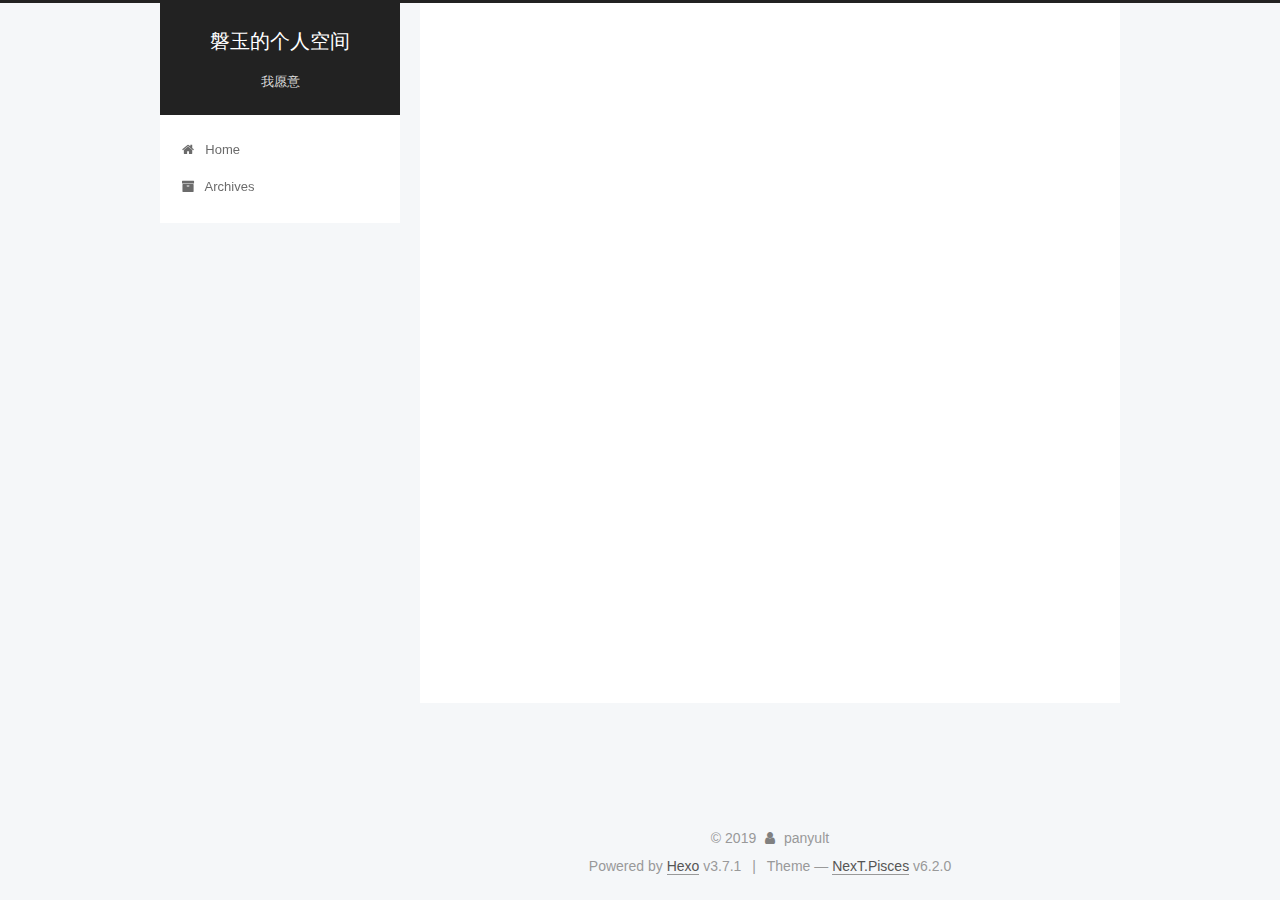
<file: 2018/05/04/很高兴你来啦/index.html>
<!DOCTYPE html>






  


<html class="theme-next pisces use-motion" lang="zh-Hans">
<head>
  <meta charset="UTF-8"/>
<meta http-equiv="X-UA-Compatible" content="IE=edge" />
<meta name="viewport" content="width=device-width, initial-scale=1, maximum-scale=2"/>
<meta name="theme-color" content="#222">












<meta http-equiv="Cache-Control" content="no-transform" />
<meta http-equiv="Cache-Control" content="no-siteapp" />






















<link href="/lib/font-awesome/css/font-awesome.min.css?v=4.6.2" rel="stylesheet" type="text/css" />

<link href="/css/main.css?v=6.2.0" rel="stylesheet" type="text/css" />


  <link rel="apple-touch-icon" sizes="180x180" href="/images/apple-touch-icon-next.png?v=6.2.0">


  <link rel="icon" type="image/png" sizes="32x32" href="/images/favicon-32x32-next.png?v=6.2.0">


  <link rel="icon" type="image/png" sizes="16x16" href="/images/favicon-16x16-next.png?v=6.2.0">


  <link rel="mask-icon" href="/images/logo.svg?v=6.2.0" color="#222">









<script type="text/javascript" id="hexo.configurations">
  var NexT = window.NexT || {};
  var CONFIG = {
    root: '/',
    scheme: 'Pisces',
    version: '6.2.0',
    sidebar: {"position":"left","display":"post","offset":12,"b2t":false,"scrollpercent":false,"onmobile":false},
    fancybox: false,
    fastclick: false,
    lazyload: false,
    tabs: true,
    motion: {"enable":true,"async":false,"transition":{"post_block":"fadeIn","post_header":"slideDownIn","post_body":"slideDownIn","coll_header":"slideLeftIn","sidebar":"slideUpIn"}},
    algolia: {
      applicationID: '',
      apiKey: '',
      indexName: '',
      hits: {"per_page":10},
      labels: {"input_placeholder":"Search for Posts","hits_empty":"We didn't find any results for the search: ${query}","hits_stats":"${hits} results found in ${time} ms"}
    }
  };
</script>


  




  <meta name="description" content="最近一直看很多东西，一直想好好梳理梳理，技术、摄影、旅游、影评、读书笔记，其他的一些思考。 总之，既然来了，欢迎~">
<meta name="keywords" content="panyu,panyult,磐玉,磐玉2">
<meta property="og:type" content="article">
<meta property="og:title" content="很高兴你来啦">
<meta property="og:url" content="http://yoursite.com/2018/05/04/很高兴你来啦/index.html">
<meta property="og:site_name" content="磐玉的个人空间">
<meta property="og:description" content="最近一直看很多东西，一直想好好梳理梳理，技术、摄影、旅游、影评、读书笔记，其他的一些思考。 总之，既然来了，欢迎~">
<meta property="og:locale" content="zh-Hans">
<meta property="og:updated_time" content="2018-05-04T08:52:53.682Z">
<meta name="twitter:card" content="summary">
<meta name="twitter:title" content="很高兴你来啦">
<meta name="twitter:description" content="最近一直看很多东西，一直想好好梳理梳理，技术、摄影、旅游、影评、读书笔记，其他的一些思考。 总之，既然来了，欢迎~">






  <link rel="canonical" href="http://yoursite.com/2018/05/04/很高兴你来啦/"/>



<script type="text/javascript" id="page.configurations">
  CONFIG.page = {
    sidebar: "",
  };
</script>

  <title>很高兴你来啦 | 磐玉的个人空间</title>
  









  <noscript>
  <style type="text/css">
    .use-motion .motion-element,
    .use-motion .brand,
    .use-motion .menu-item,
    .sidebar-inner,
    .use-motion .post-block,
    .use-motion .pagination,
    .use-motion .comments,
    .use-motion .post-header,
    .use-motion .post-body,
    .use-motion .collection-title { opacity: initial; }

    .use-motion .logo,
    .use-motion .site-title,
    .use-motion .site-subtitle {
      opacity: initial;
      top: initial;
    }

    .use-motion {
      .logo-line-before i { left: initial; }
      .logo-line-after i { right: initial; }
    }
  </style>
</noscript>

</head>

<body itemscope itemtype="http://schema.org/WebPage" lang="zh-Hans">

  
  
    
  

  <div class="container sidebar-position-left page-post-detail">
    <div class="headband"></div>

    <header id="header" class="header" itemscope itemtype="http://schema.org/WPHeader">
      <div class="header-inner"><div class="site-brand-wrapper">
  <div class="site-meta ">
    

    <div class="custom-logo-site-title">
      <a href="/" class="brand" rel="start">
        <span class="logo-line-before"><i></i></span>
        <span class="site-title">磐玉的个人空间</span>
        <span class="logo-line-after"><i></i></span>
      </a>
    </div>
      
        <p class="site-subtitle">我愿意</p>
      
  </div>

  <div class="site-nav-toggle">
    <button aria-label="Toggle navigation bar">
      <span class="btn-bar"></span>
      <span class="btn-bar"></span>
      <span class="btn-bar"></span>
    </button>
  </div>
</div>




<nav class="site-nav">
  
    <ul id="menu" class="menu">
      
        
        
        
          
          <li class="menu-item menu-item-home">
    <a href="/" rel="section">
      <i class="menu-item-icon fa fa-fw fa-home"></i> <br />Home</a>
  </li>
        
        
        
          
          <li class="menu-item menu-item-archives">
    <a href="/archives/" rel="section">
      <i class="menu-item-icon fa fa-fw fa-archive"></i> <br />Archives</a>
  </li>

      
      
    </ul>
  

  

  
</nav>



  



</div>
    </header>

    


    <main id="main" class="main">
      <div class="main-inner">
        <div class="content-wrap">
          
            

          
          <div id="content" class="content">
            

  <div id="posts" class="posts-expand">
    

  

  
  
  

  

  <article class="post post-type-normal" itemscope itemtype="http://schema.org/Article">
  
  
  
  <div class="post-block">
    <link itemprop="mainEntityOfPage" href="http://yoursite.com/2018/05/04/很高兴你来啦/">

    <span hidden itemprop="author" itemscope itemtype="http://schema.org/Person">
      <meta itemprop="name" content="panyult">
      <meta itemprop="description" content="">
      <meta itemprop="image" content="/images/avatar.gif">
    </span>

    <span hidden itemprop="publisher" itemscope itemtype="http://schema.org/Organization">
      <meta itemprop="name" content="磐玉的个人空间">
    </span>

    
      <header class="post-header">

        
        
          <h1 class="post-title" itemprop="name headline">很高兴你来啦
              
            
          </h1>
        

        <div class="post-meta">
          <span class="post-time">

            
            
            

            
              <span class="post-meta-item-icon">
                <i class="fa fa-calendar-o"></i>
              </span>
              
                <span class="post-meta-item-text">Posted on</span>
              

              
                
              

              <time title="Created: 2018-05-04 16:49:19 / Modified: 16:52:53" itemprop="dateCreated datePublished" datetime="2018-05-04T16:49:19+08:00">2018-05-04</time>
            

            
              

              
            
          </span>

          

          
            
          

          
          

          

          

          

        </div>
      </header>
    

    
    
    
    <div class="post-body" itemprop="articleBody">

      
      

      
        <p>最近一直看很多东西，一直想好好梳理梳理，技术、摄影、旅游、影评、读书笔记，其他的一些思考。</p>
<p>总之，既然来了，欢迎~</p>

      
    </div>

    

    
    
    

    

    

    

    <footer class="post-footer">
      

      
      
      

      
        <div class="post-nav">
          <div class="post-nav-next post-nav-item">
            
          </div>

          <span class="post-nav-divider"></span>

          <div class="post-nav-prev post-nav-item">
            
              <a href="/2019/01/27/动漫收录/" rel="prev" title="动漫收录">
                动漫收录 <i class="fa fa-chevron-right"></i>
              </a>
            
          </div>
        </div>
      

      
      
    </footer>
  </div>
  
  
  
  </article>



    <div class="post-spread">
      
    </div>
  </div>


          </div>
          

  



        </div>
        
          
  
  <div class="sidebar-toggle">
    <div class="sidebar-toggle-line-wrap">
      <span class="sidebar-toggle-line sidebar-toggle-line-first"></span>
      <span class="sidebar-toggle-line sidebar-toggle-line-middle"></span>
      <span class="sidebar-toggle-line sidebar-toggle-line-last"></span>
    </div>
  </div>

  <aside id="sidebar" class="sidebar">
    
    <div class="sidebar-inner">

      

      

      <section class="site-overview-wrap sidebar-panel sidebar-panel-active">
        <div class="site-overview">
          <div class="site-author motion-element" itemprop="author" itemscope itemtype="http://schema.org/Person">
            
              <p class="site-author-name" itemprop="name">panyult</p>
              <p class="site-description motion-element" itemprop="description">Love story meets Viva La Vida</p>
          </div>

          
            <nav class="site-state motion-element">
              
                <div class="site-state-item site-state-posts">
                
                  <a href="/archives/">
                
                    <span class="site-state-item-count">3</span>
                    <span class="site-state-item-name">posts</span>
                  </a>
                </div>
              

              

              
            </nav>
          

          

          

          
          

          
          

          
            
          
          

        </div>
      </section>

      

      

    </div>
  </aside>


        
      </div>
    </main>

    <footer id="footer" class="footer">
      <div class="footer-inner">
        <div class="copyright">&copy; <span itemprop="copyrightYear">2019</span>
  <span class="with-love" id="animate">
    <i class="fa fa-user"></i>
  </span>
  <span class="author" itemprop="copyrightHolder">panyult</span>

  

  
</div>




  <div class="powered-by">Powered by <a class="theme-link" target="_blank" href="https://hexo.io">Hexo</a> v3.7.1</div>



  <span class="post-meta-divider">|</span>



  <div class="theme-info">Theme &mdash; <a class="theme-link" target="_blank" href="https://github.com/theme-next/hexo-theme-next">NexT.Pisces</a> v6.2.0</div>




        








        
      </div>
    </footer>

    
      <div class="back-to-top">
        <i class="fa fa-arrow-up"></i>
        
      </div>
    

    

  </div>

  

<script type="text/javascript">
  if (Object.prototype.toString.call(window.Promise) !== '[object Function]') {
    window.Promise = null;
  }
</script>


























  
  
    <script type="text/javascript" src="/lib/jquery/index.js?v=2.1.3"></script>
  

  
  
    <script type="text/javascript" src="/lib/velocity/velocity.min.js?v=1.2.1"></script>
  

  
  
    <script type="text/javascript" src="/lib/velocity/velocity.ui.min.js?v=1.2.1"></script>
  


  


  <script type="text/javascript" src="/js/src/utils.js?v=6.2.0"></script>

  <script type="text/javascript" src="/js/src/motion.js?v=6.2.0"></script>



  
  


  <script type="text/javascript" src="/js/src/affix.js?v=6.2.0"></script>

  <script type="text/javascript" src="/js/src/schemes/pisces.js?v=6.2.0"></script>



  
  <script type="text/javascript" src="/js/src/scrollspy.js?v=6.2.0"></script>
<script type="text/javascript" src="/js/src/post-details.js?v=6.2.0"></script>



  


  <script type="text/javascript" src="/js/src/bootstrap.js?v=6.2.0"></script>



  



	





  





  










  





  

  

  

  

  
  

  

  

  

  

  

</body>
</html>
</file>
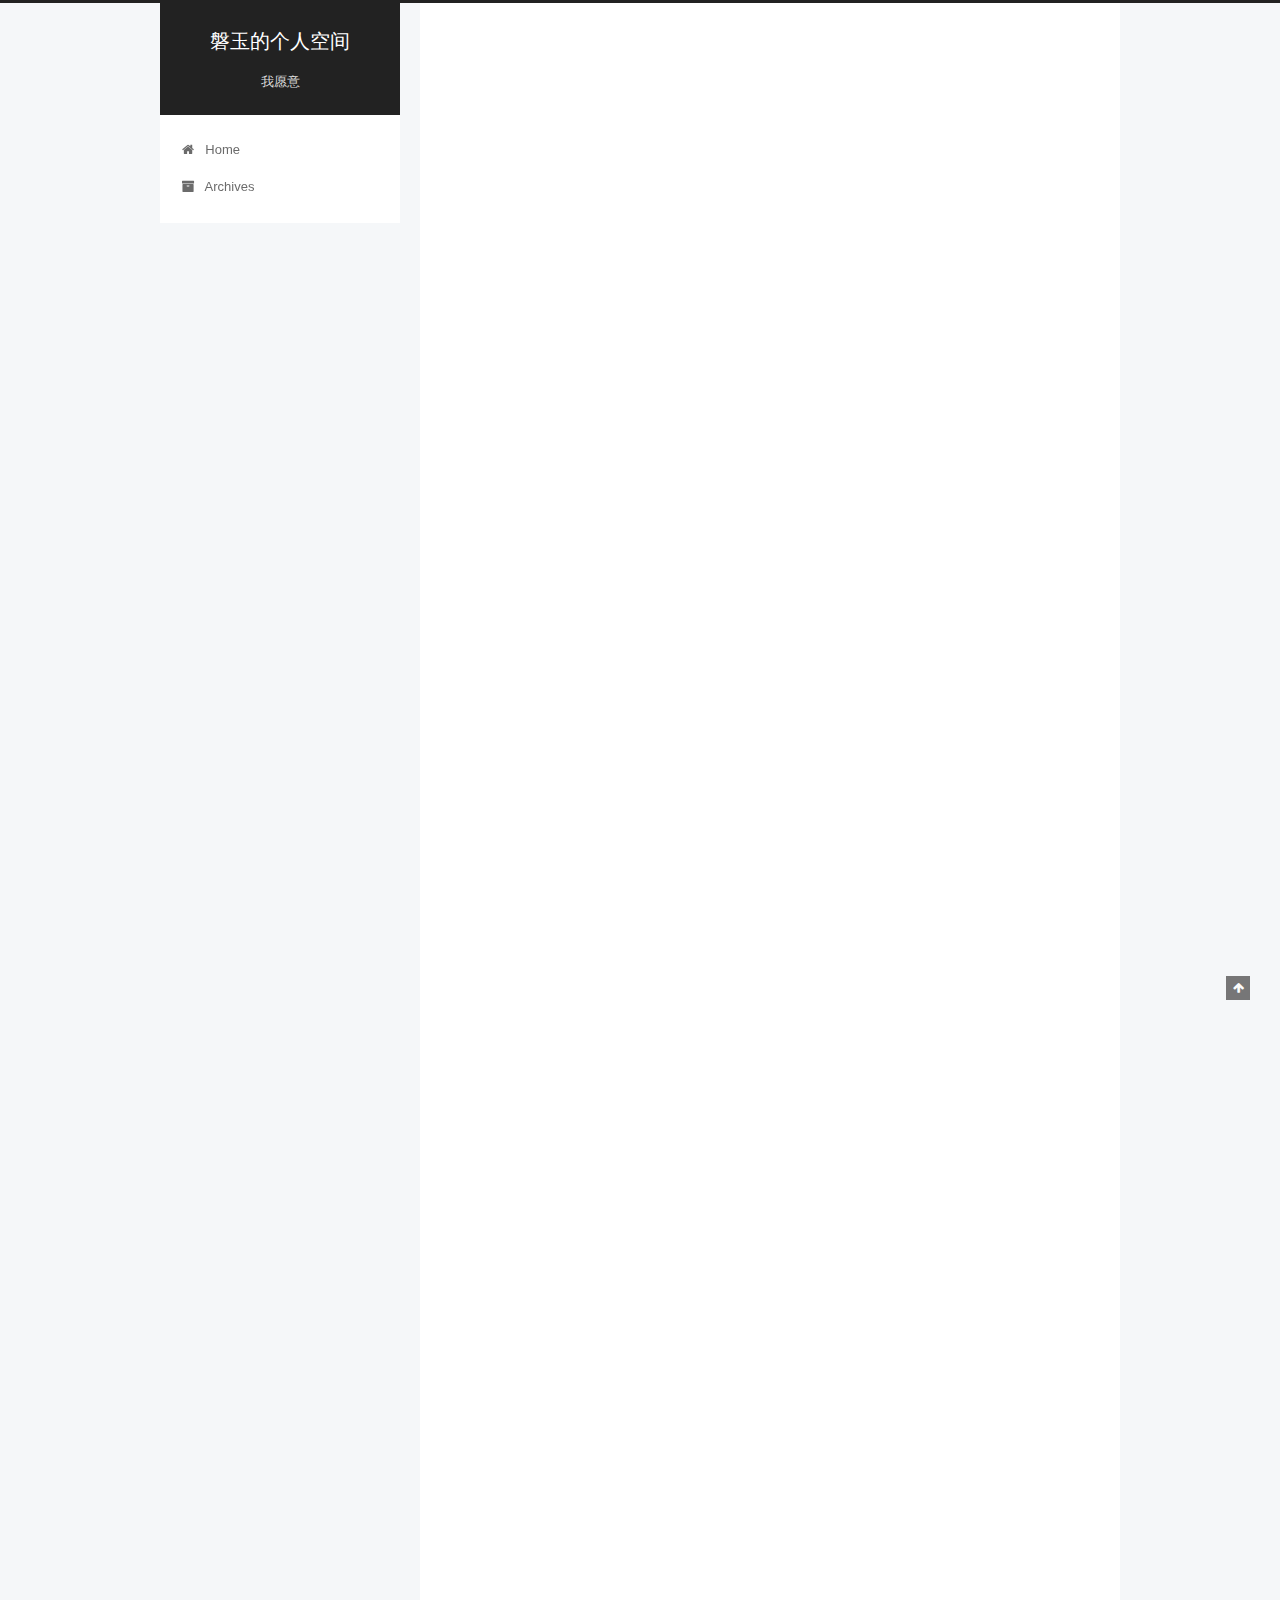
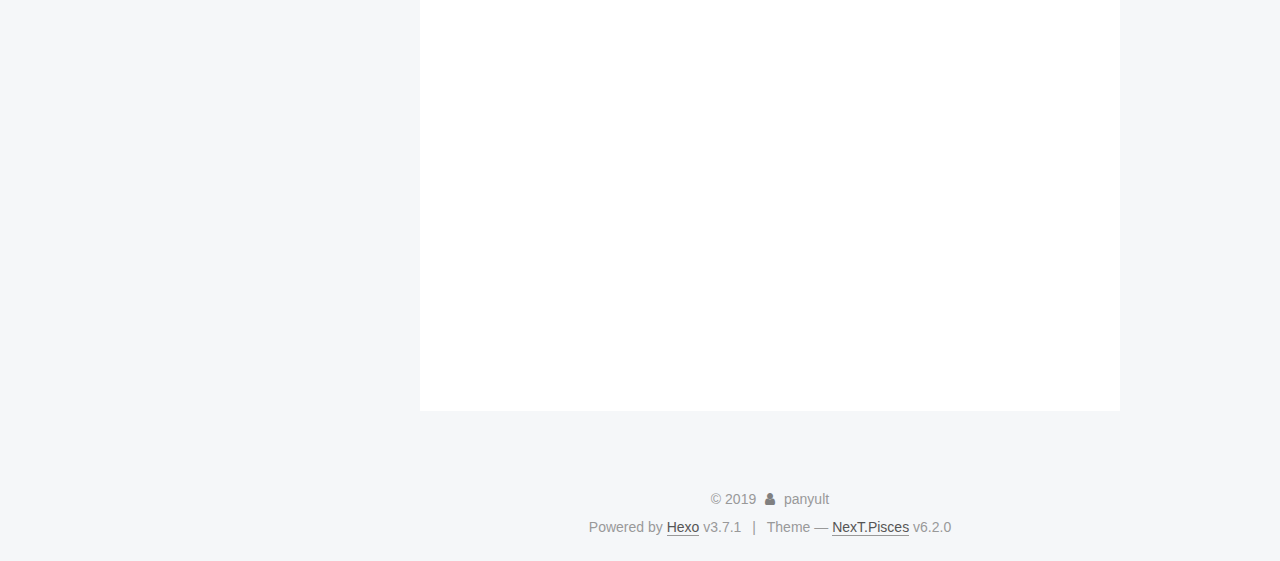
<file: 2019/01/28/非暴力沟通/index.html>
<!DOCTYPE html>






  


<html class="theme-next pisces use-motion" lang="zh-Hans">
<head>
  <meta charset="UTF-8"/>
<meta http-equiv="X-UA-Compatible" content="IE=edge" />
<meta name="viewport" content="width=device-width, initial-scale=1, maximum-scale=2"/>
<meta name="theme-color" content="#222">












<meta http-equiv="Cache-Control" content="no-transform" />
<meta http-equiv="Cache-Control" content="no-siteapp" />






















<link href="/lib/font-awesome/css/font-awesome.min.css?v=4.6.2" rel="stylesheet" type="text/css" />

<link href="/css/main.css?v=6.2.0" rel="stylesheet" type="text/css" />


  <link rel="apple-touch-icon" sizes="180x180" href="/images/apple-touch-icon-next.png?v=6.2.0">


  <link rel="icon" type="image/png" sizes="32x32" href="/images/favicon-32x32-next.png?v=6.2.0">


  <link rel="icon" type="image/png" sizes="16x16" href="/images/favicon-16x16-next.png?v=6.2.0">


  <link rel="mask-icon" href="/images/logo.svg?v=6.2.0" color="#222">









<script type="text/javascript" id="hexo.configurations">
  var NexT = window.NexT || {};
  var CONFIG = {
    root: '/',
    scheme: 'Pisces',
    version: '6.2.0',
    sidebar: {"position":"left","display":"post","offset":12,"b2t":false,"scrollpercent":false,"onmobile":false},
    fancybox: false,
    fastclick: false,
    lazyload: false,
    tabs: true,
    motion: {"enable":true,"async":false,"transition":{"post_block":"fadeIn","post_header":"slideDownIn","post_body":"slideDownIn","coll_header":"slideLeftIn","sidebar":"slideUpIn"}},
    algolia: {
      applicationID: '',
      apiKey: '',
      indexName: '',
      hits: {"per_page":10},
      labels: {"input_placeholder":"Search for Posts","hits_empty":"We didn't find any results for the search: ${query}","hits_stats":"${hits} results found in ${time} ms"}
    }
  };
</script>


  




  <meta name="description" content="好好说话，有意识地使用语言  非暴力沟通四要素   观察 感受 需要 请求  1、不要条件反射式地反应，而是去明了自己的观察、感受和愿望，有意识地使用语言 2、非暴力沟通的四个要素  观察 感受 需求 请求  3、非暴力沟通的过程  什么是我的观察 我的感受如何 哪些需要（或价值、愿望等）导致那样的感受 为了改善生活，我的请求是什么  4、区分观察和评论  将观察和评论混为一谈，人们将倾向于听到批">
<meta name="keywords" content="panyu,panyult,磐玉,磐玉2">
<meta property="og:type" content="article">
<meta property="og:title" content="非暴力沟通笔记">
<meta property="og:url" content="http://yoursite.com/2019/01/28/非暴力沟通/index.html">
<meta property="og:site_name" content="磐玉的个人空间">
<meta property="og:description" content="好好说话，有意识地使用语言  非暴力沟通四要素   观察 感受 需要 请求  1、不要条件反射式地反应，而是去明了自己的观察、感受和愿望，有意识地使用语言 2、非暴力沟通的四个要素  观察 感受 需求 请求  3、非暴力沟通的过程  什么是我的观察 我的感受如何 哪些需要（或价值、愿望等）导致那样的感受 为了改善生活，我的请求是什么  4、区分观察和评论  将观察和评论混为一谈，人们将倾向于听到批">
<meta property="og:locale" content="zh-Hans">
<meta property="og:updated_time" content="2019-01-28T07:13:47.292Z">
<meta name="twitter:card" content="summary">
<meta name="twitter:title" content="非暴力沟通笔记">
<meta name="twitter:description" content="好好说话，有意识地使用语言  非暴力沟通四要素   观察 感受 需要 请求  1、不要条件反射式地反应，而是去明了自己的观察、感受和愿望，有意识地使用语言 2、非暴力沟通的四个要素  观察 感受 需求 请求  3、非暴力沟通的过程  什么是我的观察 我的感受如何 哪些需要（或价值、愿望等）导致那样的感受 为了改善生活，我的请求是什么  4、区分观察和评论  将观察和评论混为一谈，人们将倾向于听到批">






  <link rel="canonical" href="http://yoursite.com/2019/01/28/非暴力沟通/"/>



<script type="text/javascript" id="page.configurations">
  CONFIG.page = {
    sidebar: "",
  };
</script>

  <title>非暴力沟通笔记 | 磐玉的个人空间</title>
  









  <noscript>
  <style type="text/css">
    .use-motion .motion-element,
    .use-motion .brand,
    .use-motion .menu-item,
    .sidebar-inner,
    .use-motion .post-block,
    .use-motion .pagination,
    .use-motion .comments,
    .use-motion .post-header,
    .use-motion .post-body,
    .use-motion .collection-title { opacity: initial; }

    .use-motion .logo,
    .use-motion .site-title,
    .use-motion .site-subtitle {
      opacity: initial;
      top: initial;
    }

    .use-motion {
      .logo-line-before i { left: initial; }
      .logo-line-after i { right: initial; }
    }
  </style>
</noscript>

</head>

<body itemscope itemtype="http://schema.org/WebPage" lang="zh-Hans">

  
  
    
  

  <div class="container sidebar-position-left page-post-detail">
    <div class="headband"></div>

    <header id="header" class="header" itemscope itemtype="http://schema.org/WPHeader">
      <div class="header-inner"><div class="site-brand-wrapper">
  <div class="site-meta ">
    

    <div class="custom-logo-site-title">
      <a href="/" class="brand" rel="start">
        <span class="logo-line-before"><i></i></span>
        <span class="site-title">磐玉的个人空间</span>
        <span class="logo-line-after"><i></i></span>
      </a>
    </div>
      
        <p class="site-subtitle">我愿意</p>
      
  </div>

  <div class="site-nav-toggle">
    <button aria-label="Toggle navigation bar">
      <span class="btn-bar"></span>
      <span class="btn-bar"></span>
      <span class="btn-bar"></span>
    </button>
  </div>
</div>




<nav class="site-nav">
  
    <ul id="menu" class="menu">
      
        
        
        
          
          <li class="menu-item menu-item-home">
    <a href="/" rel="section">
      <i class="menu-item-icon fa fa-fw fa-home"></i> <br />Home</a>
  </li>
        
        
        
          
          <li class="menu-item menu-item-archives">
    <a href="/archives/" rel="section">
      <i class="menu-item-icon fa fa-fw fa-archive"></i> <br />Archives</a>
  </li>

      
      
    </ul>
  

  

  
</nav>



  



</div>
    </header>

    


    <main id="main" class="main">
      <div class="main-inner">
        <div class="content-wrap">
          
            

          
          <div id="content" class="content">
            

  <div id="posts" class="posts-expand">
    

  

  
  
  

  

  <article class="post post-type-normal" itemscope itemtype="http://schema.org/Article">
  
  
  
  <div class="post-block">
    <link itemprop="mainEntityOfPage" href="http://yoursite.com/2019/01/28/非暴力沟通/">

    <span hidden itemprop="author" itemscope itemtype="http://schema.org/Person">
      <meta itemprop="name" content="panyult">
      <meta itemprop="description" content="">
      <meta itemprop="image" content="/images/avatar.gif">
    </span>

    <span hidden itemprop="publisher" itemscope itemtype="http://schema.org/Organization">
      <meta itemprop="name" content="磐玉的个人空间">
    </span>

    
      <header class="post-header">

        
        
          <h1 class="post-title" itemprop="name headline">非暴力沟通笔记
              
            
          </h1>
        

        <div class="post-meta">
          <span class="post-time">

            
            
            

            
              <span class="post-meta-item-icon">
                <i class="fa fa-calendar-o"></i>
              </span>
              
                <span class="post-meta-item-text">Posted on</span>
              

              
                
              

              <time title="Created: 2019-01-28 15:03:39 / Modified: 15:13:47" itemprop="dateCreated datePublished" datetime="2019-01-28T15:03:39+08:00">2019-01-28</time>
            

            
              

              
            
          </span>

          

          
            
          

          
          

          

          

          

        </div>
      </header>
    

    
    
    
    <div class="post-body" itemprop="articleBody">

      
      

      
        <h3>好好说话，有意识地使用语言</h3>

<h3>非暴力沟通四要素</h3>

<ul>
<li>观察</li>
<li>感受</li>
<li>需要</li>
<li>请求</li>
</ul>
<p>1、不要条件反射式地反应，而是去明了自己的观察、感受和愿望，<strong>有意识地使用语言</strong></p>
<p>2、非暴力沟通的四个要素</p>
<ul>
<li>观察</li>
<li>感受</li>
<li>需求</li>
<li>请求</li>
</ul>
<p>3、非暴力沟通的过程</p>
<ul>
<li>什么是我的观察</li>
<li>我的感受如何</li>
<li>哪些需要（或价值、愿望等）导致那样的感受</li>
<li>为了改善生活，我的请求是什么</li>
</ul>
<p>4、<strong>区分观察和评论</strong></p>
<ul>
<li>将观察和评论混为一谈，人们将倾向于听到批评，甚至会产生批判心理。</li>
<li>非暴力沟通主张评论要基于特定时间和环境中的观察，而不鼓励绝对化的评论</li>
</ul>
<p>5、<strong>区分想法和感受</strong></p>
<ul>
<li>想法不带情绪，多使用<strong>【认为】</strong>这个词来表达想法</li>
<li>感受带情绪，多使用<strong>【感到】</strong>这个词来表达感受</li>
<li>语气、口吻、表情、行为动作都有可能在透露一个人的想法或者感受（情绪）</li>
</ul>
<p>6、<strong>建立表达感受的词汇表</strong></p>
<p>##7、<strong>情绪源于我们的需要是否得到满足</strong></p>
<p>8、听到不中听的话时，我们可以有四种选择：</p>
<ul>
<li>责备自己</li>
<li>责备他人</li>
<li><strong>体会自己的感受和需要</strong></li>
<li><strong>体会他人的感受和需要</strong></li>
</ul>
<p>9、确认感受的方法</p>
<ul>
<li>尝试使用”我（感到）…因为我“</li>
<li>刻意使用”对方（感到）…因为（对方）”</li>
</ul>
<p>10、<strong>通过说出需求来向他人提出自己的主张，别人更容易接受，而不是通过批评</strong></p>
<p>11、个人成长的三个阶段（还有后面的阶段）</p>
<ul>
<li>感情的奴隶——我们认为自己有义务使他人快乐</li>
<li>面目可憎的时期——此时，我们拒绝考虑他人的感受和需要</li>
<li>生活的主人——我们意识到，虽然我们对自己的 意愿、感受和行为负有完全的责任，但无法为他人负责。我们无法牺牲他人来满足自己的需要</li>
</ul>
<p>12、关于请求</p>
<ul>
<li>表述越具体、清楚越好（一般而言）</li>
<li>寻求反馈</li>
<li>一旦人们认为不答应我们的请求会被惩罚，他们就会把我们的请求看做是命令。我们要清楚地表达我们无意强人所难。</li>
</ul>

      
    </div>

    

    
    
    

    

    

    

    <footer class="post-footer">
      

      
      
      

      
        <div class="post-nav">
          <div class="post-nav-next post-nav-item">
            
              <a href="/2019/01/27/动漫收录/" rel="next" title="动漫收录">
                <i class="fa fa-chevron-left"></i> 动漫收录
              </a>
            
          </div>

          <span class="post-nav-divider"></span>

          <div class="post-nav-prev post-nav-item">
            
          </div>
        </div>
      

      
      
    </footer>
  </div>
  
  
  
  </article>



    <div class="post-spread">
      
    </div>
  </div>


          </div>
          

  



        </div>
        
          
  
  <div class="sidebar-toggle">
    <div class="sidebar-toggle-line-wrap">
      <span class="sidebar-toggle-line sidebar-toggle-line-first"></span>
      <span class="sidebar-toggle-line sidebar-toggle-line-middle"></span>
      <span class="sidebar-toggle-line sidebar-toggle-line-last"></span>
    </div>
  </div>

  <aside id="sidebar" class="sidebar">
    
    <div class="sidebar-inner">

      

      
        <ul class="sidebar-nav motion-element">
          <li class="sidebar-nav-toc sidebar-nav-active" data-target="post-toc-wrap">
            Table of Contents
          </li>
          <li class="sidebar-nav-overview" data-target="site-overview-wrap">
            Overview
          </li>
        </ul>
      

      <section class="site-overview-wrap sidebar-panel">
        <div class="site-overview">
          <div class="site-author motion-element" itemprop="author" itemscope itemtype="http://schema.org/Person">
            
              <p class="site-author-name" itemprop="name">panyult</p>
              <p class="site-description motion-element" itemprop="description">Love story meets Viva La Vida</p>
          </div>

          
            <nav class="site-state motion-element">
              
                <div class="site-state-item site-state-posts">
                
                  <a href="/archives/">
                
                    <span class="site-state-item-count">3</span>
                    <span class="site-state-item-name">posts</span>
                  </a>
                </div>
              

              

              
            </nav>
          

          

          

          
          

          
          

          
            
          
          

        </div>
      </section>

      
      <!--noindex-->
        <section class="post-toc-wrap motion-element sidebar-panel sidebar-panel-active">
          <div class="post-toc">

            
              
            

            
              <div class="post-toc-content"><ol class="nav"><li class="nav-item nav-level-3"><a class="nav-link" href="#undefined"><span class="nav-number">1.</span> <span class="nav-text">好好说话，有意识地使用语言</span></a></li><li class="nav-item nav-level-3"><a class="nav-link" href="#undefined"><span class="nav-number">2.</span> <span class="nav-text">非暴力沟通四要素</span></a></li></ol></div>
            

          </div>
        </section>
      <!--/noindex-->
      

      

    </div>
  </aside>


        
      </div>
    </main>

    <footer id="footer" class="footer">
      <div class="footer-inner">
        <div class="copyright">&copy; <span itemprop="copyrightYear">2019</span>
  <span class="with-love" id="animate">
    <i class="fa fa-user"></i>
  </span>
  <span class="author" itemprop="copyrightHolder">panyult</span>

  

  
</div>




  <div class="powered-by">Powered by <a class="theme-link" target="_blank" href="https://hexo.io">Hexo</a> v3.7.1</div>



  <span class="post-meta-divider">|</span>



  <div class="theme-info">Theme &mdash; <a class="theme-link" target="_blank" href="https://github.com/theme-next/hexo-theme-next">NexT.Pisces</a> v6.2.0</div>




        








        
      </div>
    </footer>

    
      <div class="back-to-top">
        <i class="fa fa-arrow-up"></i>
        
      </div>
    

    

  </div>

  

<script type="text/javascript">
  if (Object.prototype.toString.call(window.Promise) !== '[object Function]') {
    window.Promise = null;
  }
</script>


























  
  
    <script type="text/javascript" src="/lib/jquery/index.js?v=2.1.3"></script>
  

  
  
    <script type="text/javascript" src="/lib/velocity/velocity.min.js?v=1.2.1"></script>
  

  
  
    <script type="text/javascript" src="/lib/velocity/velocity.ui.min.js?v=1.2.1"></script>
  


  


  <script type="text/javascript" src="/js/src/utils.js?v=6.2.0"></script>

  <script type="text/javascript" src="/js/src/motion.js?v=6.2.0"></script>



  
  


  <script type="text/javascript" src="/js/src/affix.js?v=6.2.0"></script>

  <script type="text/javascript" src="/js/src/schemes/pisces.js?v=6.2.0"></script>



  
  <script type="text/javascript" src="/js/src/scrollspy.js?v=6.2.0"></script>
<script type="text/javascript" src="/js/src/post-details.js?v=6.2.0"></script>



  


  <script type="text/javascript" src="/js/src/bootstrap.js?v=6.2.0"></script>



  



	





  





  










  





  

  

  

  

  
  

  

  

  

  

  

</body>
</html>
</file>
<file: css/main.css>
/* normalize.css v3.0.2 | MIT License | git.io/normalize */
html {
  font-family: sans-serif; /* 1 */
  -ms-text-size-adjust: 100%; /* 2 */
  -webkit-text-size-adjust: 100%; /* 2 */
}
body {
  margin: 0;
}
article,
aside,
details,
figcaption,
figure,
footer,
header,
hgroup,
main,
menu,
nav,
section,
summary {
  display: block;
}
audio,
canvas,
progress,
video {
  display: inline-block; /* 1 */
  vertical-align: baseline; /* 2 */
}
audio:not([controls]) {
  display: none;
  height: 0;
}
[hidden],
template {
  display: none;
}
a {
  background-color: transparent;
}
a:active,
a:hover {
  outline: 0;
}
abbr[title] {
  border-bottom: 1px dotted;
}
b,
strong {
  font-weight: bold;
}
dfn {
  font-style: italic;
}
h1 {
  font-size: 2em;
  margin: 0.67em 0;
}
mark {
  background: #ff0;
  color: #000;
}
small {
  font-size: 80%;
}
sub,
sup {
  font-size: 75%;
  line-height: 0;
  position: relative;
  vertical-align: baseline;
}
sup {
  top: -0.5em;
}
sub {
  bottom: -0.25em;
}
img {
  border: 0;
}
svg:not(:root) {
  overflow: hidden;
}
figure {
  margin: 1em 40px;
}
hr {
  -moz-box-sizing: content-box;
  box-sizing: content-box;
  height: 0;
}
pre {
  overflow: auto;
}
code,
kbd,
pre,
samp {
  font-family: monospace, monospace;
  font-size: 1em;
}
button,
input,
optgroup,
select,
textarea {
  color: inherit; /* 1 */
  font: inherit; /* 2 */
  margin: 0; /* 3 */
}
button {
  overflow: visible;
}
button,
select {
  text-transform: none;
}
button,
html input[type="button"],
input[type="reset"],
input[type="submit"] {
  -webkit-appearance: button; /* 2 */
  cursor: pointer; /* 3 */
}
button[disabled],
html input[disabled] {
  cursor: default;
}
button::-moz-focus-inner,
input::-moz-focus-inner {
  border: 0;
  padding: 0;
}
input {
  line-height: normal;
}
input[type="checkbox"],
input[type="radio"] {
  box-sizing: border-box; /* 1 */
  padding: 0; /* 2 */
}
input[type="number"]::-webkit-inner-spin-button,
input[type="number"]::-webkit-outer-spin-button {
  height: auto;
}
input[type="search"] {
  -webkit-appearance: textfield; /* 1 */
  -moz-box-sizing: content-box;
  -webkit-box-sizing: content-box; /* 2 */
  box-sizing: content-box;
}
input[type="search"]::-webkit-search-cancel-button,
input[type="search"]::-webkit-search-decoration {
  -webkit-appearance: none;
}
fieldset {
  border: 1px solid #c0c0c0;
  margin: 0 2px;
  padding: 0.35em 0.625em 0.75em;
}
legend {
  border: 0; /* 1 */
  padding: 0; /* 2 */
}
textarea {
  overflow: auto;
}
optgroup {
  font-weight: bold;
}
table {
  border-collapse: collapse;
  border-spacing: 0;
}
td,
th {
  padding: 0;
}
::selection {
  background: #262a30;
  color: #fff;
}
body {
  position: relative;
  font-family: 'Lato', "PingFang SC", "Microsoft YaHei", sans-serif;
  font-size: 14px;
  line-height: 2;
  color: #555;
  background: #f5f7f9;
}
@media (max-width: 767px) {
  body {
    padding-right: 0 !important;
  }
}
@media (min-width: 768px) and (max-width: 991px) {
  body {
    padding-right: 0 !important;
  }
}
@media (min-width: 1600px) {
  body {
    font-size: 16px;
  }
}
h1,
h2,
h3,
h4,
h5,
h6 {
  margin: 0;
  padding: 0;
  font-weight: bold;
  line-height: 1.5;
  font-family: 'Lato', "PingFang SC", "Microsoft YaHei", sans-serif;
}
h1,
h2,
h3,
h4,
h5,
h6 {
  margin: 20px 0 15px;
}
h1 {
  font-size: 22px;
}
@media (max-width: 767px) {
  h1 {
    font-size: 18px;
  }
}
h2 {
  font-size: 20px;
}
@media (max-width: 767px) {
  h2 {
    font-size: 16px;
  }
}
h3 {
  font-size: 18px;
}
@media (max-width: 767px) {
  h3 {
    font-size: 14px;
  }
}
h4 {
  font-size: 16px;
}
@media (max-width: 767px) {
  h4 {
    font-size: 12px;
  }
}
h5 {
  font-size: 14px;
}
@media (max-width: 767px) {
  h5 {
    font-size: 10px;
  }
}
h6 {
  font-size: 12px;
}
@media (max-width: 767px) {
  h6 {
    font-size: 8px;
  }
}
p {
  margin: 0 0 20px 0;
}
a {
  color: #555;
  text-decoration: none;
  outline: none;
  border-bottom: 1px solid #999;
  word-wrap: break-word;
}
a:hover {
  color: #222;
  border-bottom-color: #222;
}
blockquote {
  margin: 0;
  padding: 0;
}
img {
  display: block;
  margin: auto;
  max-width: 100%;
  height: auto;
}
hr {
  margin: 40px 0;
  height: 3px;
  border: none;
  background-color: #ddd;
  background-image: repeating-linear-gradient(-45deg, #fff, #fff 4px, transparent 4px, transparent 8px);
}
blockquote {
  padding: 0 15px;
  color: #666;
  border-left: 4px solid #ddd;
}
blockquote cite::before {
  content: "-";
  padding: 0 5px;
}
dt {
  font-weight: 700;
}
dd {
  margin: 0;
  padding: 0;
}
kbd {
  border: 1px solid #ccc;
  border-radius: 0.2em;
  box-shadow: 0.1em 0.1em 0.2em rgba(0,0,0,0.1);
  background-color: #f9f9f9;
  font-family: inherit;
  background-image: -webkit-linear-gradient(top, #eee, #fff, #eee);
  padding: 0.1em 0.3em;
  white-space: nowrap;
}
.text-left {
  text-align: left;
}
.text-center {
  text-align: center;
}
.text-right {
  text-align: right;
}
.text-justify {
  text-align: justify;
}
.text-nowrap {
  white-space: nowrap;
}
.text-lowercase {
  text-transform: lowercase;
}
.text-uppercase {
  text-transform: uppercase;
}
.text-capitalize {
  text-transform: capitalize;
}
.center-block {
  display: block;
  margin-left: auto;
  margin-right: auto;
}
.clearfix:before,
.clearfix:after {
  content: " ";
  display: table;
}
.clearfix:after {
  clear: both;
}
.pullquote {
  width: 45%;
}
.pullquote.left {
  float: left;
  margin-left: 5px;
  margin-right: 10px;
}
.pullquote.right {
  float: right;
  margin-left: 10px;
  margin-right: 5px;
}
.affix.affix.affix {
  position: fixed;
}
.translation {
  margin-top: -20px;
  font-size: 14px;
  color: #999;
}
.scrollbar-measure {
  width: 100px;
  height: 100px;
  overflow: scroll;
  position: absolute;
  top: -9999px;
}
.use-motion .motion-element {
  opacity: 0;
}
table {
  margin: 20px 0;
  width: 100%;
  border-collapse: collapse;
  border-spacing: 0;
  border: 1px solid #ddd;
  font-size: 14px;
  word-wrap: break-all;
}
table>tbody>tr:nth-of-type(odd) {
  background-color: #f9f9f9;
}
table>tbody>tr:hover {
  background-color: #f5f5f5;
}
caption,
th,
td {
  padding: 8px;
  text-align: left;
  vertical-align: middle;
  font-weight: normal;
}
th,
td {
  border-bottom: 3px solid #ddd;
  border-right: 1px solid #eee;
}
th {
  padding-bottom: 10px;
  font-weight: 700;
}
td {
  border-bottom-width: 1px;
}
html,
body {
  height: 100%;
}
.container {
  position: relative;
  min-height: 100%;
}
.header-inner {
  margin: 0 auto;
  padding: 100px 0 70px;
  width: 700px;
}
@media (min-width: 1600px) {
  .container .header-inner {
    width: 900px;
  }
}
.main {
  padding-bottom: 150px;
}
.main-inner {
  margin: 0 auto;
  width: 700px;
}
@media (min-width: 1600px) {
  .container .main-inner {
    width: 900px;
  }
}
.footer {
  position: absolute;
  left: 0;
  bottom: 0;
  width: 100%;
  min-height: 50px;
}
.footer-inner {
  box-sizing: border-box;
  margin: 20px auto;
  width: 700px;
}
@media (min-width: 1600px) {
  .container .footer-inner {
    width: 900px;
  }
}
pre,
.highlight {
  overflow: auto;
  margin: 20px 0;
  padding: 0;
  font-size: 14px;
  color: #4d4d4c;
  background: #f7f7f7;
  line-height: 1.6;
}
pre,
code {
  font-family: consolas, Menlo, "PingFang SC", "Microsoft YaHei", monospace;
}
code {
  padding: 2px 4px;
  word-wrap: break-word;
  color: #555;
  background: #eee;
  border-radius: 3px;
  font-size: 14px;
}
pre {
  padding: 10px;
}
pre code {
  padding: 0;
  color: #4d4d4c;
  background: none;
  text-shadow: none;
}
.highlight {
  border-radius: 1px;
}
.highlight pre {
  border: none;
  margin: 0;
  padding: 10px 0;
}
.highlight table {
  margin: 0;
  width: auto;
  border: none;
}
.highlight td {
  border: none;
  padding: 0;
}
.highlight figcaption {
  font-size: 1em;
  color: #4d4d4c;
  line-height: 1em;
  margin-bottom: 1em;
  margin: 0em;
  padding: 0.5em;
  background: #eee;
  border-bottom: 1px solid #e9e9e9;
}
.highlight figcaption:before,
.highlight figcaption:after {
  content: " ";
  display: table;
}
.highlight figcaption:after {
  clear: both;
}
.highlight figcaption a {
  float: right;
  color: #4d4d4c;
}
.highlight figcaption a:hover {
  border-bottom-color: #4d4d4c;
}
.highlight .gutter pre {
  padding-left: 10px;
  padding-right: 10px;
  color: #869194;
  text-align: right;
  background-color: #eff2f3;
}
.highlight .code pre {
  width: 100%;
  padding-left: 10px;
  padding-right: 10px;
  background-color: #f7f7f7;
}
.highlight .line {
  height: 20px;
}
.gutter {
  -webkit-user-select: none;
  -moz-user-select: none;
  -ms-user-select: none;
  user-select: none;
}
.gist table {
  width: auto;
}
.gist table td {
  border: none;
}
pre .deletion {
  background: #fdd;
}
pre .addition {
  background: #dfd;
}
pre .meta {
  color: #8959a8;
}
pre .comment {
  color: #8e908c;
}
pre .variable,
pre .attribute,
pre .tag,
pre .regexp,
pre .ruby .constant,
pre .xml .tag .title,
pre .xml .pi,
pre .xml .doctype,
pre .html .doctype,
pre .css .id,
pre .css .class,
pre .css .pseudo {
  color: #c82829;
}
pre .number,
pre .preprocessor,
pre .built_in,
pre .literal,
pre .params,
pre .constant,
pre .command {
  color: #f5871f;
}
pre .ruby .class .title,
pre .css .rules .attribute,
pre .string,
pre .value,
pre .inheritance,
pre .header,
pre .ruby .symbol,
pre .xml .cdata,
pre .special,
pre .number,
pre .formula {
  color: #718c00;
}
pre .title,
pre .css .hexcolor {
  color: #3e999f;
}
pre .function,
pre .python .decorator,
pre .python .title,
pre .ruby .function .title,
pre .ruby .title .keyword,
pre .perl .sub,
pre .javascript .title,
pre .coffeescript .title {
  color: #4271ae;
}
pre .keyword,
pre .javascript .function {
  color: #8959a8;
}
.full-image.full-image.full-image.full-image {
  border: none;
  max-width: 100%;
  width: auto;
  margin: 20px auto 25px;
}
.blockquote-center,
.page-home .post-type-quote blockquote,
.page-post-detail .post-type-quote blockquote {
  position: relative;
  margin: 40px 0;
  padding: 0;
  border-left: none;
  text-align: center;
}
.blockquote-center::before,
.page-home .post-type-quote blockquote::before,
.page-post-detail .post-type-quote blockquote::before,
.blockquote-center::after,
.page-home .post-type-quote blockquote::after,
.page-post-detail .post-type-quote blockquote::after {
  position: absolute;
  content: ' ';
  display: block;
  width: 100%;
  height: 24px;
  opacity: 0.2;
  background-repeat: no-repeat;
  background-position: 0 -6px;
  background-size: 22px 22px;
}
.blockquote-center::before,
.page-home .post-type-quote blockquote::before,
.page-post-detail .post-type-quote blockquote::before {
  top: -20px;
  background-image: url("../images/quote-l.svg");
  border-top: 1px solid #ccc;
}
.blockquote-center::after,
.page-home .post-type-quote blockquote::after,
.page-post-detail .post-type-quote blockquote::after {
  bottom: -20px;
  background-image: url("../images/quote-r.svg");
  border-bottom: 1px solid #ccc;
  background-position: 100% 8px;
}
.blockquote-center p,
.page-home .post-type-quote blockquote p,
.page-post-detail .post-type-quote blockquote p,
.blockquote-center div,
.page-home .post-type-quote blockquote div,
.page-post-detail .post-type-quote blockquote div {
  text-align: center;
}
.post .post-body .group-picture img {
  box-sizing: border-box;
  padding: 0 3px;
  border: none;
}
.post .group-picture-row {
  overflow: hidden;
  margin-top: 6px;
}
.post .group-picture-row:first-child {
  margin-top: 0;
}
.post .group-picture-column {
  float: left;
}
.page-post-detail .post-body .group-picture-column {
  float: none;
  margin-top: 10px;
  width: auto !important;
}
.page-post-detail .post-body .group-picture-column img {
  margin: 0 auto;
}
.page-archive .group-picture-container {
  overflow: hidden;
}
.page-archive .group-picture-row {
  float: left;
}
.page-archive .group-picture-row:first-child {
  margin-top: 6px;
}
.page-archive .group-picture-column {
  max-width: 150px;
  max-height: 150px;
}
.post-body .note {
  position: relative;
  padding: 15px;
  margin-bottom: 20px;
  border: 1px solid #eee;
  border-left-width: 5px;
  border-radius: 3px;
}
.post-body .note h2,
.post-body .note h3,
.post-body .note h4,
.post-body .note h5,
.post-body .note h6 {
  margin-top: 0;
  margin-bottom: 0;
  border-bottom: initial;
  padding-top: 0 !important;
}
.post-body .note p:first-child,
.post-body .note ul:first-child,
.post-body .note ol:first-child,
.post-body .note table:first-child,
.post-body .note pre:first-child,
.post-body .note blockquote:first-child {
  margin-top: 0;
}
.post-body .note p:last-child,
.post-body .note ul:last-child,
.post-body .note ol:last-child,
.post-body .note table:last-child,
.post-body .note pre:last-child,
.post-body .note blockquote:last-child {
  margin-bottom: 0;
}
.post-body .note.default {
  border-left-color: #777;
}
.post-body .note.default h2,
.post-body .note.default h3,
.post-body .note.default h4,
.post-body .note.default h5,
.post-body .note.default h6 {
  color: #777;
}
.post-body .note.primary {
  border-left-color: #6f42c1;
}
.post-body .note.primary h2,
.post-body .note.primary h3,
.post-body .note.primary h4,
.post-body .note.primary h5,
.post-body .note.primary h6 {
  color: #6f42c1;
}
.post-body .note.info {
  border-left-color: #428bca;
}
.post-body .note.info h2,
.post-body .note.info h3,
.post-body .note.info h4,
.post-body .note.info h5,
.post-body .note.info h6 {
  color: #428bca;
}
.post-body .note.success {
  border-left-color: #5cb85c;
}
.post-body .note.success h2,
.post-body .note.success h3,
.post-body .note.success h4,
.post-body .note.success h5,
.post-body .note.success h6 {
  color: #5cb85c;
}
.post-body .note.warning {
  border-left-color: #f0ad4e;
}
.post-body .note.warning h2,
.post-body .note.warning h3,
.post-body .note.warning h4,
.post-body .note.warning h5,
.post-body .note.warning h6 {
  color: #f0ad4e;
}
.post-body .note.danger {
  border-left-color: #d9534f;
}
.post-body .note.danger h2,
.post-body .note.danger h3,
.post-body .note.danger h4,
.post-body .note.danger h5,
.post-body .note.danger h6 {
  color: #d9534f;
}
.post-body .label {
  display: inline;
  padding: 0 2px;
  white-space: nowrap;
}
.post-body .label.default {
  background-color: #f0f0f0;
}
.post-body .label.primary {
  background-color: #efe6f7;
}
.post-body .label.info {
  background-color: #e5f2f8;
}
.post-body .label.success {
  background-color: #e7f4e9;
}
.post-body .label.warning {
  background-color: #fcf6e1;
}
.post-body .label.danger {
  background-color: #fae8eb;
}
.post-body .tabs {
  position: relative;
  display: block;
  margin-bottom: 20px;
  padding-top: 10px;
}
.post-body .tabs ul.nav-tabs {
  margin: 0;
  padding: 0;
  display: flex;
  margin-bottom: -1px;
}
@media (max-width: 413px) {
  .post-body .tabs ul.nav-tabs {
    display: block;
    margin-bottom: 5px;
  }
}
.post-body .tabs ul.nav-tabs li.tab {
  list-style-type: none !important;
  margin: 0 0.25em 0 0;
  border-top: 3px solid transparent;
  border-left: 1px solid transparent;
  border-right: 1px solid transparent;
}
@media (max-width: 413px) {
  .post-body .tabs ul.nav-tabs li.tab {
    margin: initial;
    border-top: 1px solid transparent;
    border-left: 3px solid transparent;
    border-right: 1px solid transparent;
    border-bottom: 1px solid transparent;
  }
}
.post-body .tabs ul.nav-tabs li.tab a {
  outline: 0;
  border-bottom: initial;
  display: block;
  line-height: 1.8em;
  padding: 0.25em 0.75em;
  transition-duration: 0.2s;
  transition-timing-function: ease-out;
  transition-delay: 0s;
}
.post-body .tabs ul.nav-tabs li.tab a i {
  width: 1.285714285714286em;
}
.post-body .tabs ul.nav-tabs li.tab.active {
  border-top: 3px solid #fc6423;
  border-left: 1px solid #ddd;
  border-right: 1px solid #ddd;
  background-color: #fff;
}
@media (max-width: 413px) {
  .post-body .tabs ul.nav-tabs li.tab.active {
    border-top: 1px solid #ddd;
    border-left: 3px solid #fc6423;
    border-right: 1px solid #ddd;
    border-bottom: 1px solid #ddd;
  }
}
.post-body .tabs ul.nav-tabs li.tab.active a {
  cursor: default;
  color: #555;
}
.post-body .tabs .tab-content {
  background-color: #fff;
}
.post-body .tabs .tab-content .tab-pane {
  border: 1px solid #ddd;
  padding: 20px 20px 0 20px;
}
.post-body .tabs .tab-content .tab-pane:not(.active) {
  display: none !important;
}
.post-body .tabs .tab-content .tab-pane.active {
  display: block !important;
}
.btn {
  display: inline-block;
  padding: 0 20px;
  font-size: 14px;
  color: #555;
  background: #fff;
  border: 2px solid #555;
  text-decoration: none;
  border-radius: 2px;
  transition-property: background-color;
  transition-duration: 0.2s;
  transition-timing-function: ease-in-out;
  transition-delay: 0s;
  line-height: 2;
}
.btn:hover {
  border-color: #222;
  color: #fff;
  background: #222;
}
.btn +.btn {
  margin: 0 0 8px 8px;
}
.btn .fa-fw {
  width: 1.285714285714286em;
  text-align: left;
}
.btn-bar {
  display: block;
  width: 22px;
  height: 2px;
  background: #555;
  border-radius: 1px;
}
.btn-bar+.btn-bar {
  margin-top: 4px;
}
.pagination {
  margin: 120px 0 40px;
  text-align: center;
  border-top: 1px solid #eee;
}
.page-number-basic,
.pagination .prev,
.pagination .next,
.pagination .page-number,
.pagination .space {
  display: inline-block;
  position: relative;
  top: -1px;
  margin: 0 10px;
  padding: 0 11px;
}
@media (max-width: 767px) {
  .page-number-basic,
  .pagination .prev,
  .pagination .next,
  .pagination .page-number,
  .pagination .space {
    margin: 0 5px;
  }
}
.pagination .prev,
.pagination .next,
.pagination .page-number {
  border-bottom: 0;
  border-top: 1px solid #eee;
  transition-property: border-color;
  transition-duration: 0.2s;
  transition-timing-function: ease-in-out;
  transition-delay: 0s;
}
.pagination .prev:hover,
.pagination .next:hover,
.pagination .page-number:hover {
  border-top-color: #222;
}
.pagination .space {
  padding: 0;
  margin: 0;
}
.pagination .prev {
  margin-left: 0;
}
.pagination .next {
  margin-right: 0;
}
.pagination .page-number.current {
  color: #fff;
  background: #ccc;
  border-top-color: #ccc;
}
@media (max-width: 767px) {
  .pagination {
    border-top: none;
  }
  .pagination .prev,
  .pagination .next,
  .pagination .page-number {
    margin-bottom: 10px;
    border-top: 0;
    border-bottom: 1px solid #eee;
    padding: 0 10px;
  }
  .pagination .prev:hover,
  .pagination .next:hover,
  .pagination .page-number:hover {
    border-bottom-color: #222;
  }
}
.comments {
  margin: 60px 20px 0;
}
.tag-cloud {
  text-align: center;
}
.tag-cloud a {
  display: inline-block;
  margin: 10px;
}
.back-to-top {
  box-sizing: border-box;
  position: fixed;
  bottom: -100px;
  right: 30px;
  z-index: 1050;
  padding: 0 6px;
  width: 24px;
  background: #222;
  font-size: 12px;
  opacity: 0.6;
  color: #fff;
  cursor: pointer;
  text-align: center;
  -webkit-transform: translateZ(0);
  transition-property: bottom;
  transition-duration: 0.2s;
  transition-timing-function: ease-in-out;
  transition-delay: 0s;
}
@media (min-width: 768px) and (max-width: 991px) {
  .back-to-top {
    display: none !important;
  }
}
@media (max-width: 767px) {
  .back-to-top {
    display: none !important;
  }
}
.back-to-top.back-to-top-on {
  bottom: 30px;
}
.header {
  background: transparent;
}
.header-inner {
  position: relative;
}
.headband {
  height: 3px;
  background: #222;
}
.site-meta {
  margin: 0;
  text-align: center;
}
@media (max-width: 767px) {
  .site-meta {
    text-align: center;
  }
}
.brand {
  position: relative;
  display: inline-block;
  padding: 0 40px;
  color: #fff;
  background: #222;
  border-bottom: none;
}
.brand:hover {
  color: #fff;
}
.logo {
  display: inline-block;
  margin-right: 5px;
  line-height: 36px;
  vertical-align: top;
}
.site-title {
  display: inline-block;
  vertical-align: top;
  line-height: 36px;
  font-size: 20px;
  font-weight: normal;
  font-family: 'Lato', "PingFang SC", "Microsoft YaHei", sans-serif;
}
.site-subtitle {
  margin-top: 10px;
  font-size: 13px;
  color: #ddd;
}
.use-motion .brand {
  opacity: 0;
}
.use-motion .logo,
.use-motion .site-title,
.use-motion .site-subtitle {
  opacity: 0;
  position: relative;
  top: -10px;
}
.site-nav-toggle {
  display: none;
  position: absolute;
  top: 10px;
  left: 10px;
}
@media (max-width: 767px) {
  .site-nav-toggle {
    display: block;
  }
}
.site-nav-toggle button {
  margin-top: 2px;
  padding: 9px 10px;
  background: transparent;
  border: none;
}
@media (max-width: 767px) {
  .site-nav {
    display: none;
    margin: 0 -10px;
    padding: 0 10px;
    clear: both;
    border-top: 1px solid #ddd;
  }
}
@media (min-width: 768px) and (max-width: 991px) {
  .site-nav {
    display: block !important;
  }
}
@media (min-width: 992px) {
  .site-nav {
    display: block !important;
  }
}
.menu {
  margin-top: 20px;
  padding-left: 0;
  text-align: center;
}
.menu .menu-item {
  display: inline-block;
  margin: 0 10px;
  list-style: none;
}
@media screen and (max-width: 767px) {
  .menu .menu-item {
    margin-top: 10px;
  }
}
.menu .menu-item a {
  display: block;
  font-size: 13px;
  line-height: inherit;
  border-bottom: 1px solid transparent;
  transition-property: border-color;
  transition-duration: 0.2s;
  transition-timing-function: ease-in-out;
  transition-delay: 0s;
}
.menu .menu-item a:hover,
.menu-item-active a {
  border-bottom-color: #222;
}
.menu .menu-item .fa {
  margin-right: 5px;
}
.use-motion .menu-item {
  opacity: 0;
}
.post-body {
  font-family: 'Lato', "PingFang SC", "Microsoft YaHei", sans-serif;
}
@media (max-width: 767px) {
  .post-body {
    word-break: break-word;
  }
}
.post-body .fancybox img {
  display: block !important;
  margin: 0 auto;
  cursor: pointer;
  cursor: zoom-in;
  cursor: -webkit-zoom-in;
}
.post-body .image-caption,
.post-body .figure .caption {
  margin: -20px auto 15px;
  text-align: center;
  font-size: 14px;
  color: #999;
  font-weight: bold;
  line-height: 1;
}
.post-sticky-flag {
  display: inline-block;
  font-size: 16px;
  -ms-transform: rotate(30deg);
  -webkit-transform: rotate(30deg);
  -moz-transform: rotate(30deg);
  -ms-transform: rotate(30deg);
  -o-transform: rotate(30deg);
  transform: rotate(30deg);
}
.use-motion .post-block,
.use-motion .pagination,
.use-motion .comments {
  opacity: 0;
}
.use-motion .post-header {
  opacity: 0;
}
.use-motion .post-body {
  opacity: 0;
}
.use-motion .collection-title {
  opacity: 0;
}
.posts-expand {
  padding-top: 40px;
}
@media (max-width: 767px) {
  .posts-expand {
    margin: 0 20px;
  }
  .post-body pre .gutter pre {
    padding-right: 10px;
  }
  .post-body .highlight {
    margin-left: 0px;
    margin-right: 0px;
    padding: 0;
  }
  .post-body .highlight .gutter pre {
    padding-right: 10px;
  }
}
@media (min-width: 992px) {
  .posts-expand .post-body {
    text-align: justify;
  }
}
.posts-expand .post-body h2,
.posts-expand .post-body h3,
.posts-expand .post-body h4,
.posts-expand .post-body h5,
.posts-expand .post-body h6 {
  padding-top: 10px;
}
.posts-expand .post-body h2 .header-anchor,
.posts-expand .post-body h3 .header-anchor,
.posts-expand .post-body h4 .header-anchor,
.posts-expand .post-body h5 .header-anchor,
.posts-expand .post-body h6 .header-anchor {
  float: right;
  margin-left: 10px;
  color: #ccc;
  border-bottom-style: none;
  visibility: hidden;
}
.posts-expand .post-body h2 .header-anchor:hover,
.posts-expand .post-body h3 .header-anchor:hover,
.posts-expand .post-body h4 .header-anchor:hover,
.posts-expand .post-body h5 .header-anchor:hover,
.posts-expand .post-body h6 .header-anchor:hover {
  color: inherit;
}
.posts-expand .post-body h2:hover .header-anchor,
.posts-expand .post-body h3:hover .header-anchor,
.posts-expand .post-body h4:hover .header-anchor,
.posts-expand .post-body h5:hover .header-anchor,
.posts-expand .post-body h6:hover .header-anchor {
  visibility: visible;
}
.posts-expand .post-body ul li {
  list-style: circle;
}
.posts-expand .post-body img {
  box-sizing: border-box;
  margin: auto;
  padding: 3px;
  border: 1px solid #ddd;
}
.posts-expand .post-body .fancybox img {
  margin: 0 auto 25px;
}
.posts-expand .post-body img {
  margin: 0 auto 25px;
}
@media (max-width: 767px) {
  .posts-collapse {
    margin: 0 20px;
  }
  .posts-collapse .post-title,
  .posts-collapse .post-meta {
    display: block;
    width: auto;
    text-align: left;
  }
}
.posts-collapse {
  position: relative;
  z-index: 1010;
  margin-left: 55px;
}
.posts-collapse::after {
  content: " ";
  position: absolute;
  top: 20px;
  left: 0;
  margin-left: -2px;
  width: 4px;
  height: 100%;
  background: #f5f5f5;
  z-index: -1;
}
@media (max-width: 767px) {
  .posts-collapse {
    margin: 0 20px;
  }
}
.posts-collapse .collection-title {
  position: relative;
  margin: 60px 0;
}
.posts-collapse .collection-title h1,
.posts-collapse .collection-title h2 {
  margin-left: 20px;
}
.posts-collapse .collection-title small {
  color: #bbb;
  margin-left: 5px;
}
.posts-collapse .collection-title::before {
  content: " ";
  position: absolute;
  left: 0;
  top: 50%;
  margin-left: -4px;
  margin-top: -4px;
  width: 8px;
  height: 8px;
  background: #bbb;
  border-radius: 50%;
}
.posts-collapse .post {
  margin: 30px 0;
}
.posts-collapse .post-header {
  position: relative;
  transition-duration: 0.2s;
  transition-timing-function: ease-in-out;
  transition-delay: 0s;
  transition-property: border;
  border-bottom: 1px dashed #ccc;
}
.posts-collapse .post-header::before {
  content: " ";
  position: absolute;
  left: 0;
  top: 12px;
  width: 6px;
  height: 6px;
  margin-left: -4px;
  background: #bbb;
  border-radius: 50%;
  border: 1px solid #fff;
  transition-duration: 0.2s;
  transition-timing-function: ease-in-out;
  transition-delay: 0s;
  transition-property: background;
}
.posts-collapse .post-header:hover {
  border-bottom-color: #666;
}
.posts-collapse .post-header:hover::before {
  background: #222;
}
.posts-collapse .post-meta {
  position: absolute;
  font-size: 12px;
  left: 20px;
  top: 5px;
}
.posts-collapse .post-comments-count {
  display: none;
}
.posts-collapse .post-title {
  margin-left: 60px;
  font-size: 16px;
  font-weight: normal;
  line-height: inherit;
}
.posts-collapse .post-title::after {
  margin-left: 3px;
  opacity: 0.6;
}
.posts-collapse .post-title a {
  color: #666;
  border-bottom: none;
}
.page-home .post-type-quote .post-header,
.page-post-detail .post-type-quote .post-header,
.page-home .post-type-quote .post-tags,
.page-post-detail .post-type-quote .post-tags {
  display: none;
}
.posts-expand .post-title {
  text-align: center;
  word-break: break-word;
  font-weight: 400;
}
.posts-expand .post-title-link {
  display: inline-block;
  position: relative;
  color: #555;
  border-bottom: none;
  line-height: 1.2;
  vertical-align: top;
}
.posts-expand .post-title-link::before {
  content: "";
  position: absolute;
  width: 100%;
  height: 2px;
  bottom: 0;
  left: 0;
  background-color: #000;
  visibility: hidden;
  -webkit-transform: scaleX(0);
  -moz-transform: scaleX(0);
  -ms-transform: scaleX(0);
  -o-transform: scaleX(0);
  transform: scaleX(0);
  transition-duration: 0.2s;
  transition-timing-function: ease-in-out;
  transition-delay: 0s;
}
.posts-expand .post-title-link:hover::before {
  visibility: visible;
  -webkit-transform: scaleX(1);
  -moz-transform: scaleX(1);
  -ms-transform: scaleX(1);
  -o-transform: scaleX(1);
  transform: scaleX(1);
}
.posts-expand .post-title-link .fa {
  font-size: 16px;
}
.posts-expand .post-meta {
  margin: 3px 0 60px 0;
  color: #999;
  font-family: 'Lato', "PingFang SC", "Microsoft YaHei", sans-serif;
  font-size: 12px;
  text-align: center;
}
.posts-expand .post-meta .post-category-list {
  display: inline-block;
  margin: 0;
  padding: 3px;
}
.posts-expand .post-meta .post-category-list-link {
  color: #999;
}
.posts-expand .post-meta .post-description {
  font-size: 14px;
  margin-top: 2px;
}
.posts-expand .post-meta time {
  border-bottom: 1px dashed #999;
  cursor: help;
}
.post-meta-divider {
  margin: 0 0.5em;
}
.post-meta-item-icon {
  margin-right: 3px;
}
@media (min-width: 768px) and (max-width: 991px) {
  .post-meta-item-icon {
    display: inline-block;
  }
}
@media (max-width: 767px) {
  .post-meta-item-icon {
    display: inline-block;
  }
}
@media (min-width: 768px) and (max-width: 991px) {
  .post-meta-item-text {
    display: none;
  }
}
@media (max-width: 767px) {
  .post-meta-item-text {
    display: none;
  }
}
.post-button {
  margin-top: 40px;
}
.posts-expand .post-tags {
  margin-top: 40px;
  text-align: center;
}
.posts-expand .post-tags a {
  display: inline-block;
  margin-right: 10px;
  font-size: 13px;
}
.post-nav {
  display: table;
  margin-top: 15px;
  width: 100%;
  border-top: 1px solid #eee;
}
.post-nav-divider {
  display: table-cell;
  width: 10%;
}
.post-nav-item {
  display: table-cell;
  padding: 10px 0 0 0;
  width: 45%;
  vertical-align: top;
}
.post-nav-item a {
  position: relative;
  display: block;
  line-height: 25px;
  font-size: 14px;
  color: #555;
  border-bottom: none;
}
.post-nav-item a:hover {
  color: #222;
  border-bottom: none;
}
.post-nav-item a:active {
  top: 2px;
}
.post-nav-item .fa {
  position: absolute;
  top: 8px;
  left: 0;
  font-size: 12px;
}
.post-nav-next a {
  padding-left: 15px;
}
.post-nav-prev {
  text-align: right;
}
.post-nav-prev a {
  padding-right: 15px;
}
.post-nav-prev .fa {
  right: 0;
  left: auto;
}
.posts-expand .post-eof {
  display: block;
  margin: 80px auto 60px;
  width: 8%;
  height: 1px;
  background: #ccc;
  text-align: center;
}
.post:last-child .post-eof.post-eof.post-eof {
  display: none;
}
.post-gallery {
  display: table;
  table-layout: fixed;
  width: 100%;
  border-collapse: separate;
}
.post-gallery-row {
  display: table-row;
}
.post-gallery .post-gallery-img {
  display: table-cell;
  text-align: center;
  vertical-align: middle;
  border: none;
}
.post-gallery .post-gallery-img img {
  max-width: 100%;
  max-height: 100%;
  border: none;
}
.fancybox-close,
.fancybox-close:hover {
  border: none;
}
.rtl.post-body p,
.rtl.post-body a,
.rtl.post-body h1,
.rtl.post-body h2,
.rtl.post-body h3,
.rtl.post-body h4,
.rtl.post-body h5,
.rtl.post-body h6,
.rtl.post-body li,
.rtl.post-body ul,
.rtl.post-body ol {
  direction: rtl;
  font-family: UKIJ Ekran;
}
.rtl.post-title {
  font-family: UKIJ Ekran;
}
.sidebar {
  position: fixed;
  right: 0;
  top: 0;
  bottom: 0;
  width: 0;
  z-index: 1040;
  box-shadow: inset 0 2px 6px #000;
  background: #222;
  -webkit-transform: translateZ(0);
}
.sidebar a,
.sidebar .exturl {
  color: #999;
  border-bottom-color: #555;
}
.sidebar a:hover,
.sidebar .exturl:hover {
  color: #eee;
}
@media (min-width: 768px) and (max-width: 991px) {
  .sidebar {
    display: none !important;
  }
}
@media (max-width: 767px) {
  .sidebar {
    display: none !important;
  }
}
.sidebar-inner {
  position: relative;
  padding: 20px 10px;
  color: #999;
  text-align: center;
}
.site-overview-wrap {
  overflow: hidden;
}
.site-overview {
  overflow-y: auto;
  overflow-x: hidden;
}
.sidebar-toggle {
  position: fixed;
  right: 30px;
  bottom: 45px;
  width: 14px;
  height: 14px;
  padding: 5px;
  background: #222;
  line-height: 0;
  z-index: 1050;
  cursor: pointer;
  -webkit-transform: translateZ(0);
}
@media (min-width: 768px) and (max-width: 991px) {
  .sidebar-toggle {
    display: none !important;
  }
}
@media (max-width: 767px) {
  .sidebar-toggle {
    display: none !important;
  }
}
.sidebar-toggle-line {
  position: relative;
  display: inline-block;
  vertical-align: top;
  height: 2px;
  width: 100%;
  background: #fff;
  margin-top: 3px;
}
.sidebar-toggle-line:first-child {
  margin-top: 0;
}
.site-author-image {
  display: block;
  margin: 0 auto;
  padding: 2px;
  max-width: 120px;
  height: auto;
  border: 1px solid #eee;
}
.site-author-name {
  margin: 0;
  text-align: center;
  color: #222;
  font-weight: 600;
}
.site-description {
  margin-top: 0;
  text-align: center;
  font-size: 13px;
  color: #999;
}
.site-state {
  overflow: hidden;
  line-height: 1.4;
  white-space: nowrap;
  text-align: center;
}
.site-state-item {
  display: inline-block;
  padding: 0 15px;
  border-left: 1px solid #eee;
}
.site-state-item:first-child {
  border-left: none;
}
.site-state-item a {
  border-bottom: none;
}
.site-state-item-count {
  display: block;
  text-align: center;
  color: inherit;
  font-weight: 600;
  font-size: 16px;
}
.site-state-item-name {
  font-size: 13px;
  color: #999;
}
.feed-link {
  margin-top: 20px;
}
.feed-link a {
  display: inline-block;
  padding: 0 15px;
  color: #fc6423;
  border: 1px solid #fc6423;
  border-radius: 4px;
}
.feed-link a i {
  color: #fc6423;
  font-size: 14px;
}
.feed-link a:hover {
  color: #fff;
  background: #fc6423;
}
.feed-link a:hover i {
  color: #fff;
}
.links-of-author {
  margin-top: 20px;
}
.links-of-author a,
.links-of-author .exturl {
  display: inline-block;
  vertical-align: middle;
  margin-right: 10px;
  margin-bottom: 10px;
  border-bottom-color: #555;
  font-size: 13px;
}
.links-of-author a:before,
.links-of-author .exturl:before {
  display: inline-block;
  vertical-align: middle;
  margin-right: 3px;
  content: " ";
  width: 4px;
  height: 4px;
  border-radius: 50%;
  background: #755c3b;
}
.links-of-blogroll {
  font-size: 13px;
}
.links-of-blogroll-title {
  margin-top: 20px;
  font-size: 14px;
  font-weight: 600;
}
.links-of-blogroll-list {
  margin: 0;
  padding: 0;
  list-style: none;
}
.links-of-blogroll-item {
  padding: 2px 10px;
}
.links-of-blogroll-item a {
  max-width: 280px;
  box-sizing: border-box;
  display: inline-block;
  overflow: hidden;
  white-space: nowrap;
  text-overflow: ellipsis;
}
.sidebar-nav {
  margin: 0 0 20px;
  padding-left: 0;
}
.sidebar-nav li {
  display: inline-block;
  cursor: pointer;
  border-bottom: 1px solid transparent;
  font-size: 14px;
  color: #555;
}
.sidebar-nav li:hover {
  color: #fc6423;
}
.page-post-detail .sidebar-nav-toc {
  padding: 0 5px;
}
.page-post-detail .sidebar-nav-overview {
  margin-left: 10px;
}
.sidebar-nav .sidebar-nav-active {
  color: #fc6423;
  border-bottom-color: #fc6423;
}
.sidebar-nav .sidebar-nav-active:hover {
  color: #fc6423;
}
.sidebar-panel {
  display: none;
}
.sidebar-panel-active {
  display: block;
}
.post-toc-empty {
  font-size: 14px;
  color: #666;
}
.post-toc-wrap {
  overflow: hidden;
}
.post-toc {
  overflow: auto;
}
.post-toc ol {
  margin: 0;
  padding: 0 2px 5px 10px;
  text-align: left;
  list-style: none;
  font-size: 14px;
}
.post-toc ol > ol {
  padding-left: 0;
}
.post-toc ol a {
  transition-duration: 0.2s;
  transition-timing-function: ease-in-out;
  transition-delay: 0s;
  transition-property: all;
  color: #666;
  border-bottom-color: #ccc;
}
.post-toc ol a:hover {
  color: #000;
  border-bottom-color: #000;
}
.post-toc .nav-item {
  overflow: hidden;
  text-overflow: ellipsis;
  white-space: nowrap;
  line-height: 1.8;
}
.post-toc .nav .nav-child {
  display: none;
}
.post-toc .nav .active > .nav-child {
  display: block;
}
.post-toc .nav .active-current > .nav-child {
  display: block;
}
.post-toc .nav .active-current > .nav-child > .nav-item {
  display: block;
}
.post-toc .nav .active > a {
  color: #fc6423;
  border-bottom-color: #fc6423;
}
.post-toc .nav .active-current > a {
  color: #fc6423;
}
.post-toc .nav .active-current > a:hover {
  color: #fc6423;
}
.footer {
  font-size: 14px;
  color: #999;
}
.footer img {
  border: none;
}
.footer-inner {
  text-align: center;
}
.with-love {
  display: inline-block;
  margin: 0 5px;
  color: #808080;
}
.powered-by,
.theme-info {
  display: inline-block;
}
.cc-license {
  margin-top: 10px;
  text-align: center;
}
.cc-license .cc-opacity {
  opacity: 0.7;
  border-bottom: none;
}
.cc-license .cc-opacity:hover {
  opacity: 0.9;
}
.cc-license img {
  display: inline-block;
}
@-moz-keyframes iconAnimate {
  0%, 100% {
    -webkit-transform: scale(1);
    -moz-transform: scale(1);
    -ms-transform: scale(1);
    -o-transform: scale(1);
    transform: scale(1);
  }
  10%, 30% {
    -webkit-transform: scale(0.9);
    -moz-transform: scale(0.9);
    -ms-transform: scale(0.9);
    -o-transform: scale(0.9);
    transform: scale(0.9);
  }
  20%, 40%, 60%, 80% {
    -webkit-transform: scale(1.1);
    -moz-transform: scale(1.1);
    -ms-transform: scale(1.1);
    -o-transform: scale(1.1);
    transform: scale(1.1);
  }
  50%, 70% {
    -webkit-transform: scale(1.1);
    -moz-transform: scale(1.1);
    -ms-transform: scale(1.1);
    -o-transform: scale(1.1);
    transform: scale(1.1);
  }
}
@-webkit-keyframes iconAnimate {
  0%, 100% {
    -webkit-transform: scale(1);
    -moz-transform: scale(1);
    -ms-transform: scale(1);
    -o-transform: scale(1);
    transform: scale(1);
  }
  10%, 30% {
    -webkit-transform: scale(0.9);
    -moz-transform: scale(0.9);
    -ms-transform: scale(0.9);
    -o-transform: scale(0.9);
    transform: scale(0.9);
  }
  20%, 40%, 60%, 80% {
    -webkit-transform: scale(1.1);
    -moz-transform: scale(1.1);
    -ms-transform: scale(1.1);
    -o-transform: scale(1.1);
    transform: scale(1.1);
  }
  50%, 70% {
    -webkit-transform: scale(1.1);
    -moz-transform: scale(1.1);
    -ms-transform: scale(1.1);
    -o-transform: scale(1.1);
    transform: scale(1.1);
  }
}
@-o-keyframes iconAnimate {
  0%, 100% {
    -webkit-transform: scale(1);
    -moz-transform: scale(1);
    -ms-transform: scale(1);
    -o-transform: scale(1);
    transform: scale(1);
  }
  10%, 30% {
    -webkit-transform: scale(0.9);
    -moz-transform: scale(0.9);
    -ms-transform: scale(0.9);
    -o-transform: scale(0.9);
    transform: scale(0.9);
  }
  20%, 40%, 60%, 80% {
    -webkit-transform: scale(1.1);
    -moz-transform: scale(1.1);
    -ms-transform: scale(1.1);
    -o-transform: scale(1.1);
    transform: scale(1.1);
  }
  50%, 70% {
    -webkit-transform: scale(1.1);
    -moz-transform: scale(1.1);
    -ms-transform: scale(1.1);
    -o-transform: scale(1.1);
    transform: scale(1.1);
  }
}
@keyframes iconAnimate {
  0%, 100% {
    -webkit-transform: scale(1);
    -moz-transform: scale(1);
    -ms-transform: scale(1);
    -o-transform: scale(1);
    transform: scale(1);
  }
  10%, 30% {
    -webkit-transform: scale(0.9);
    -moz-transform: scale(0.9);
    -ms-transform: scale(0.9);
    -o-transform: scale(0.9);
    transform: scale(0.9);
  }
  20%, 40%, 60%, 80% {
    -webkit-transform: scale(1.1);
    -moz-transform: scale(1.1);
    -ms-transform: scale(1.1);
    -o-transform: scale(1.1);
    transform: scale(1.1);
  }
  50%, 70% {
    -webkit-transform: scale(1.1);
    -moz-transform: scale(1.1);
    -ms-transform: scale(1.1);
    -o-transform: scale(1.1);
    transform: scale(1.1);
  }
}
.post-spread {
  margin-top: 20px;
  text-align: center;
}
.jiathis_style {
  display: inline-block;
}
.jiathis_style a {
  border: none;
}
.fa {
  font-family: FontAwesome !important;
}
.post-spread {
  margin-top: 20px;
  text-align: center;
}
.bdshare-slide-button-box a {
  border: none;
}
.bdsharebuttonbox {
  display: inline-block;
}
.bdsharebuttonbox a {
  border: none;
}
.local-search-pop-overlay {
  position: fixed;
  width: 100%;
  height: 100%;
  top: 0;
  left: 0;
  z-index: 2080;
  background-color: rgba(0,0,0,0.3);
}
.local-search-popup {
  display: none;
  position: fixed;
  top: 10%;
  left: 50%;
  margin-left: -350px;
  width: 700px;
  height: 80%;
  padding: 0;
  background: #fff;
  color: #333;
  z-index: 9999;
  border-radius: 5px;
}
@media (max-width: 767px) {
  .local-search-popup {
    padding: 0;
    top: 0;
    left: 0;
    margin: 0;
    width: 100%;
    height: 100%;
    border-radius: 0;
  }
}
.local-search-popup ul.search-result-list {
  padding: 0;
  margin: 0 5px;
}
.local-search-popup p.search-result {
  border-bottom: 1px dashed #ccc;
  padding: 5px 0;
}
.local-search-popup a.search-result-title {
  font-weight: bold;
  font-size: 16px;
}
.local-search-popup .search-keyword {
  border-bottom: 1px dashed #f00;
  font-weight: bold;
  color: #f00;
}
.local-search-popup .local-search-header {
  padding: 5px;
  height: 36px;
  background: #f5f5f5;
  border-top-left-radius: 5px;
  border-top-right-radius: 5px;
}
.local-search-popup #local-search-result {
  overflow: auto;
  position: relative;
  padding: 5px 25px;
  height: calc(100% - 55px);
}
.local-search-popup .local-search-input-wrapper {
  display: inline-block;
  width: calc(100% - 90px);
  height: 36px;
  line-height: 36px;
  padding: 0 5px;
}
.local-search-popup .local-search-input-wrapper input {
  padding: 8px 0;
  height: 20px;
  display: block;
  width: 100%;
  outline: none;
  border: none;
  background: transparent;
  vertical-align: middle;
}
.local-search-popup .search-icon,
.local-search-popup .popup-btn-close {
  display: inline-block;
  font-size: 18px;
  color: #999;
  height: 36px;
  width: 18px;
  padding-left: 10px;
  padding-right: 10px;
}
.local-search-popup .search-icon {
  float: left;
}
.local-search-popup .popup-btn-close {
  border-left: 1px solid #eee;
  float: right;
  cursor: pointer;
}
.local-search-popup #no-result {
  position: absolute;
  left: 50%;
  top: 50%;
  -webkit-transform: translate(-50%, -50%);
  -webkit-transform: translate(-50%, -50%);
  -moz-transform: translate(-50%, -50%);
  -ms-transform: translate(-50%, -50%);
  -o-transform: translate(-50%, -50%);
  transform: translate(-50%, -50%);
  color: #ccc;
}
@media (min-width: 768px) and (max-width: 991px) {
  .busuanzi-count {
    width: auto;
  }
}
@media (max-width: 767px) {
  .busuanzi-count {
    width: auto;
  }
}
.site-uv,
.site-pv,
.page-pv {
  display: inline-block;
}
.site-uv .busuanzi-value,
.site-pv .busuanzi-value,
.page-pv .busuanzi-value {
  margin: 0 5px;
}
.page-archive .archive-page-counter {
  position: relative;
  top: 3px;
  left: 20px;
}
@media (max-width: 767px) {
  .page-archive .archive-page-counter {
    top: 5px;
  }
}
.page-archive .posts-collapse .archive-move-on {
  position: absolute;
  top: 11px;
  left: 0;
  margin-left: -6px;
  width: 10px;
  height: 10px;
  opacity: 0.5;
  background: #555;
  border: 1px solid #fff;
  border-radius: 50%;
}
.category-all-page .category-all-title {
  text-align: center;
}
.category-all-page .category-all {
  margin-top: 20px;
}
.category-all-page .category-list {
  margin: 0;
  padding: 0;
  list-style: none;
}
.category-all-page .category-list-item {
  margin: 5px 10px;
}
.category-all-page .category-list-count {
  color: #bbb;
}
.category-all-page .category-list-count:before {
  display: inline;
  content: " (";
}
.category-all-page .category-list-count:after {
  display: inline;
  content: ") ";
}
.category-all-page .category-list-child {
  padding-left: 10px;
}
#schedule ul#event-list {
  padding-left: 30px;
}
#schedule ul#event-list hr {
  margin: 20px 0 45px 0 !important;
  background: #222;
}
#schedule ul#event-list hr:after {
  display: inline-block;
  content: 'NOW';
  background: #222;
  color: #fff;
  font-weight: bold;
  text-align: right;
  padding: 0 5px;
}
#schedule ul#event-list li.event {
  margin: 20px 0px;
  background: #f9f9f9;
  padding-left: 10px;
  min-height: 40px;
}
#schedule ul#event-list li.event h2.event-summary {
  margin: 0;
  padding-bottom: 3px;
}
#schedule ul#event-list li.event h2.event-summary:before {
  display: inline-block;
  font-family: FontAwesome;
  font-size: 8px;
  content: '\f111';
  vertical-align: middle;
  margin-right: 25px;
  color: #bbb;
}
#schedule ul#event-list li.event span.event-relative-time {
  display: inline-block;
  font-size: 12px;
  font-weight: 400;
  padding-left: 12px;
  color: #bbb;
}
#schedule ul#event-list li.event span.event-details {
  display: block;
  color: #bbb;
  margin-left: 56px;
  padding-top: 3px;
  padding-bottom: 6px;
  text-indent: -24px;
  line-height: 18px;
}
#schedule ul#event-list li.event span.event-details:before {
  text-indent: 0;
  display: inline-block;
  width: 14px;
  font-family: FontAwesome;
  text-align: center;
  margin-right: 9px;
  color: #bbb;
}
#schedule ul#event-list li.event span.event-details.event-location:before {
  content: '\f041';
}
#schedule ul#event-list li.event span.event-details.event-duration:before {
  content: '\f017';
}
#schedule ul#event-list li.event-past {
  background: #fcfcfc;
}
#schedule ul#event-list li.event-past > * {
  opacity: 0.6;
}
#schedule ul#event-list li.event-past h2.event-summary {
  color: #bbb;
}
#schedule ul#event-list li.event-past h2.event-summary:before {
  color: #dfdfdf;
}
#schedule ul#event-list li.event-now {
  background: #222;
  color: #fff;
  padding: 15px 0 15px 10px;
}
#schedule ul#event-list li.event-now h2.event-summary:before {
  -webkit-transform: scale(1.2);
  -moz-transform: scale(1.2);
  -ms-transform: scale(1.2);
  -o-transform: scale(1.2);
  transform: scale(1.2);
  color: #fff;
  animation: dot-flash 1s alternate infinite ease-in-out;
}
#schedule ul#event-list li.event-now * {
  color: #fff !important;
}
@-moz-keyframes dot-flash {
  from {
    opacity: 1;
    -webkit-transform: scale(1.1);
    -moz-transform: scale(1.1);
    -ms-transform: scale(1.1);
    -o-transform: scale(1.1);
    transform: scale(1.1);
  }
  to {
    opacity: 0;
    -webkit-transform: scale(1);
    -moz-transform: scale(1);
    -ms-transform: scale(1);
    -o-transform: scale(1);
    transform: scale(1);
  }
}
@-webkit-keyframes dot-flash {
  from {
    opacity: 1;
    -webkit-transform: scale(1.1);
    -moz-transform: scale(1.1);
    -ms-transform: scale(1.1);
    -o-transform: scale(1.1);
    transform: scale(1.1);
  }
  to {
    opacity: 0;
    -webkit-transform: scale(1);
    -moz-transform: scale(1);
    -ms-transform: scale(1);
    -o-transform: scale(1);
    transform: scale(1);
  }
}
@-o-keyframes dot-flash {
  from {
    opacity: 1;
    -webkit-transform: scale(1.1);
    -moz-transform: scale(1.1);
    -ms-transform: scale(1.1);
    -o-transform: scale(1.1);
    transform: scale(1.1);
  }
  to {
    opacity: 0;
    -webkit-transform: scale(1);
    -moz-transform: scale(1);
    -ms-transform: scale(1);
    -o-transform: scale(1);
    transform: scale(1);
  }
}
@keyframes dot-flash {
  from {
    opacity: 1;
    -webkit-transform: scale(1.1);
    -moz-transform: scale(1.1);
    -ms-transform: scale(1.1);
    -o-transform: scale(1.1);
    transform: scale(1.1);
  }
  to {
    opacity: 0;
    -webkit-transform: scale(1);
    -moz-transform: scale(1);
    -ms-transform: scale(1);
    -o-transform: scale(1);
    transform: scale(1);
  }
}
.page-post-detail .sidebar-toggle-line {
  background: #fc6423;
}
.page-post-detail .comments {
  overflow: hidden;
}
ul.breadcrumb {
  list-style: none;
  margin: 1em 0;
  padding: 0 2em;
  text-align: center;
  font-size: 12px;
}
ul.breadcrumb li {
  display: inline;
}
ul.breadcrumb li+li:before {
  padding: 0.5em;
  font-weight: normal;
  content: "/\00a0";
}
ul.breadcrumb li+li:last-child {
  font-weight: bold;
}
.header {
  position: relative;
  margin: 0 auto;
  width: 960px;
}
@media (min-width: 768px) and (max-width: 991px) {
  .header {
    width: auto;
  }
}
@media (max-width: 767px) {
  .header {
    width: auto;
  }
}
.header-inner {
  position: absolute;
  top: 0;
  overflow: hidden;
  padding: 0;
  width: 240px;
  background: #fff;
  box-shadow: initial;
  border-radius: initial;
}
@media (min-width: 1600px) {
  .container .header-inner {
    width: 240px;
  }
}
@media (min-width: 768px) and (max-width: 991px) {
  .header-inner {
    position: relative;
    width: auto;
    border-radius: initial;
  }
}
@media (max-width: 767px) {
  .header-inner {
    position: relative;
    width: auto;
    border-radius: initial;
  }
}
.main:before,
.main:after {
  content: " ";
  display: table;
}
.main:after {
  clear: both;
}
@media (min-width: 768px) and (max-width: 991px) {
  .main {
    padding-bottom: 100px;
  }
}
@media (max-width: 767px) {
  .main {
    padding-bottom: 100px;
  }
}
.container .main-inner {
  width: 960px;
}
@media (min-width: 768px) and (max-width: 991px) {
  .container .main-inner {
    width: auto;
  }
}
@media (max-width: 767px) {
  .container .main-inner {
    width: auto;
  }
}
.content-wrap {
  float: right;
  box-sizing: border-box;
  padding: 40px;
  width: 700px;
  background: #fff;
  min-height: 700px;
  box-shadow: initial;
  border-radius: initial;
}
@media (min-width: 768px) and (max-width: 991px) {
  .content-wrap {
    width: 100%;
    padding: 20px;
    border-radius: initial;
  }
}
@media (max-width: 767px) {
  .content-wrap {
    width: 100%;
    padding: 20px;
    min-height: auto;
    border-radius: initial;
  }
}
.sidebar {
  position: static;
  float: left;
  margin-top: 300px;
  width: 240px;
  background: #f5f7f9;
  box-shadow: none;
}
@media (min-width: 768px) and (max-width: 991px) {
  .sidebar {
    display: none;
  }
}
@media (max-width: 767px) {
  .sidebar {
    display: none;
  }
}
.sidebar-toggle {
  display: none;
}
.footer-inner {
  width: 960px;
  padding-left: 260px;
}
@media (min-width: 768px) and (max-width: 991px) {
  .footer-inner {
    width: auto;
    padding-left: 0 !important;
    padding-right: 0 !important;
  }
}
@media (max-width: 767px) {
  .footer-inner {
    width: auto;
    padding-left: 0 !important;
    padding-right: 0 !important;
  }
}
.sidebar-position-right .header-inner {
  right: 0;
}
.sidebar-position-right .content-wrap {
  float: left;
}
.sidebar-position-right .sidebar {
  float: right;
}
.sidebar-position-right .footer-inner {
  padding-left: 0;
  padding-right: 260px;
}
.site-brand-wrapper {
  position: relative;
}
.site-meta {
  padding: 20px 0;
  color: #fff;
  background: #222;
}
@media (min-width: 768px) and (max-width: 991px) {
  .site-meta {
    box-shadow: 0 0 16px rgba(0,0,0,0.5);
  }
}
@media (max-width: 767px) {
  .site-meta {
    box-shadow: 0 0 16px rgba(0,0,0,0.5);
  }
}
.brand {
  padding: 0;
  background: none;
}
.brand:hover {
  color: #fff;
}
.site-subtitle {
  margin: 10px 10px 0;
  font-weight: initial;
}
.site-search form {
  display: none;
}
.site-nav {
  border-top: none;
}
@media (min-width: 768px) and (max-width: 991px) {
  .site-nav {
    display: none !important;
  }
}
@media (min-width: 768px) and (max-width: 991px) {
  .site-nav-on {
    display: block !important;
  }
}
.menu .menu-item {
  display: block;
  margin: 0;
}
.menu .menu-item a {
  position: relative;
  box-sizing: border-box;
  padding: 5px 20px;
  text-align: left;
  line-height: inherit;
  transition-property: background-color;
  transition-duration: 0.2s;
  transition-timing-function: ease-in-out;
  transition-delay: 0s;
}
.menu .menu-item a:hover,
.menu-item-active a {
  background: #f9f9f9;
  border-bottom-color: #fff;
}
.menu .menu-item .badge {
  display: inline-block;
  padding: 2px 5px;
  font-weight: 700;
  line-height: 1;
  color: #fff;
  text-align: center;
  white-space: nowrap;
  vertical-align: middle;
  background-color: #ccc;
  border-radius: 10px;
  float: right;
  margin: 0.35em 0 0 0;
  text-shadow: 1px 1px 0px rgba(0,0,0,0.1);
}
.menu .menu-item br {
  display: none;
}
.menu-item-active a:after {
  content: " ";
  position: absolute;
  top: 50%;
  margin-top: -3px;
  right: 15px;
  width: 6px;
  height: 6px;
  border-radius: 50%;
  background-color: #bbb;
}
.btn-bar {
  background-color: #fff;
}
.site-nav-toggle {
  left: 20px;
  top: 50%;
  -webkit-transform: translateY(-50%);
  -webkit-transform: translateY(-50%);
  -moz-transform: translateY(-50%);
  -ms-transform: translateY(-50%);
  -o-transform: translateY(-50%);
  transform: translateY(-50%);
}
@media (min-width: 768px) and (max-width: 991px) {
  .site-nav-toggle {
    display: block;
  }
}
.sub-menu {
  margin: 0;
  padding: 6px 0;
  background: #fff !important;
  border-bottom: 1px solid #ddd;
}
.sub-menu .menu-item {
  display: inline-block !important;
}
.sub-menu .menu-item a {
  padding: initial !important;
  margin: 5px 10px;
}
.sub-menu .menu-item a:hover {
  background: initial !important;
  color: #fc6423;
}
.sub-menu .menu-item-active a {
  background: #fff !important;
  color: #fc6423;
  border-bottom-color: #fc6423;
}
.sub-menu .menu-item-active a:hover {
  background: #fff !important;
  border-bottom-color: #fc6423;
}
.sub-menu .menu-item-active a:after {
  content: initial;
}
.use-motion .sidebar .motion-element {
  opacity: 1;
}
.sidebar {
  margin-left: -100%;
  right: auto;
  bottom: auto;
  -webkit-transform: none;
}
.sidebar-inner {
  box-sizing: border-box;
  width: 240px;
  color: #555;
  background: #fff;
  box-shadow: initial;
  border-radius: initial;
  opacity: 0;
}
.sidebar-inner.affix {
  position: fixed;
  top: 12px;
}
.sidebar-inner.affix-bottom {
  position: absolute;
}
.site-overview {
  text-align: left;
}
.site-author:before,
.site-author:after {
  content: " ";
  display: table;
}
.site-author:after {
  clear: both;
}
.sidebar a,
.sidebar .exturl {
  color: #555;
}
.sidebar a:hover,
.sidebar .exturl:hover {
  color: #222;
}
.site-state-item {
  padding: 0 10px;
}
.links-of-author-item a:before,
.links-of-author-item .exturl:before {
  display: none;
}
.links-of-author-item a,
.links-of-author-item .exturl {
  border-bottom: none;
  text-decoration: underline;
}
.feed-link {
  border-top: 1px dotted #ccc;
  border-bottom: 1px dotted #ccc;
  text-align: center;
}
.feed-link a {
  display: block;
  color: #fc6423;
  border: none;
}
.feed-link a:hover {
  background: none;
  color: #e34603;
}
.feed-link a:hover i {
  color: #e34603;
}
.links-of-author {
  display: flex;
  flex-wrap: wrap;
  justify-content: center;
}
.links-of-author .exturl {
  font-size: 13px;
}
.links-of-author-item {
  margin: 5px 0 0;
  width: 50%;
}
.links-of-author-item a,
.links-of-author-item .exturl {
  max-width: 216px;
  box-sizing: border-box;
  display: inline-block;
  margin-right: 0;
  margin-bottom: 0;
  padding: 0 5px;
  overflow: hidden;
  white-space: nowrap;
  text-overflow: ellipsis;
}
.links-of-author-item a,
.links-of-author-item .exturl {
  display: block;
  text-decoration: none;
}
.links-of-author-item a:hover,
.links-of-author-item .exturl:hover {
  border-radius: 4px;
  background: #eee;
}
.links-of-author-item .fa {
  margin-right: 2px;
  font-size: 16px;
}
.links-of-author-item .fa-globe {
  font-size: 15px;
}
.links-of-blogroll {
  text-align: center;
  margin-top: 20px;
  padding: 3px 0 0;
  border-top: 1px dotted #ccc;
}
.links-of-blogroll-title {
  margin-top: 0;
}
.links-of-blogroll-item {
  padding: 0;
}
.links-of-blogroll-inline:before,
.links-of-blogroll-inline:after {
  content: " ";
  display: table;
}
.links-of-blogroll-inline:after {
  clear: both;
}
.links-of-blogroll-inline .links-of-blogroll-item {
  margin: 5px 0 0;
  width: 50%;
  display: inline-block;
  width: unset;
}
.links-of-blogroll-inline .links-of-blogroll-item a,
.links-of-blogroll-inline .links-of-blogroll-item .exturl {
  max-width: 216px;
  box-sizing: border-box;
  display: inline-block;
  margin-right: 0;
  margin-bottom: 0;
  padding: 0 5px;
  overflow: hidden;
  white-space: nowrap;
  text-overflow: ellipsis;
}
@media (max-width: 767px) {
  .post-body {
    text-align: justify;
  }
}
</file>
